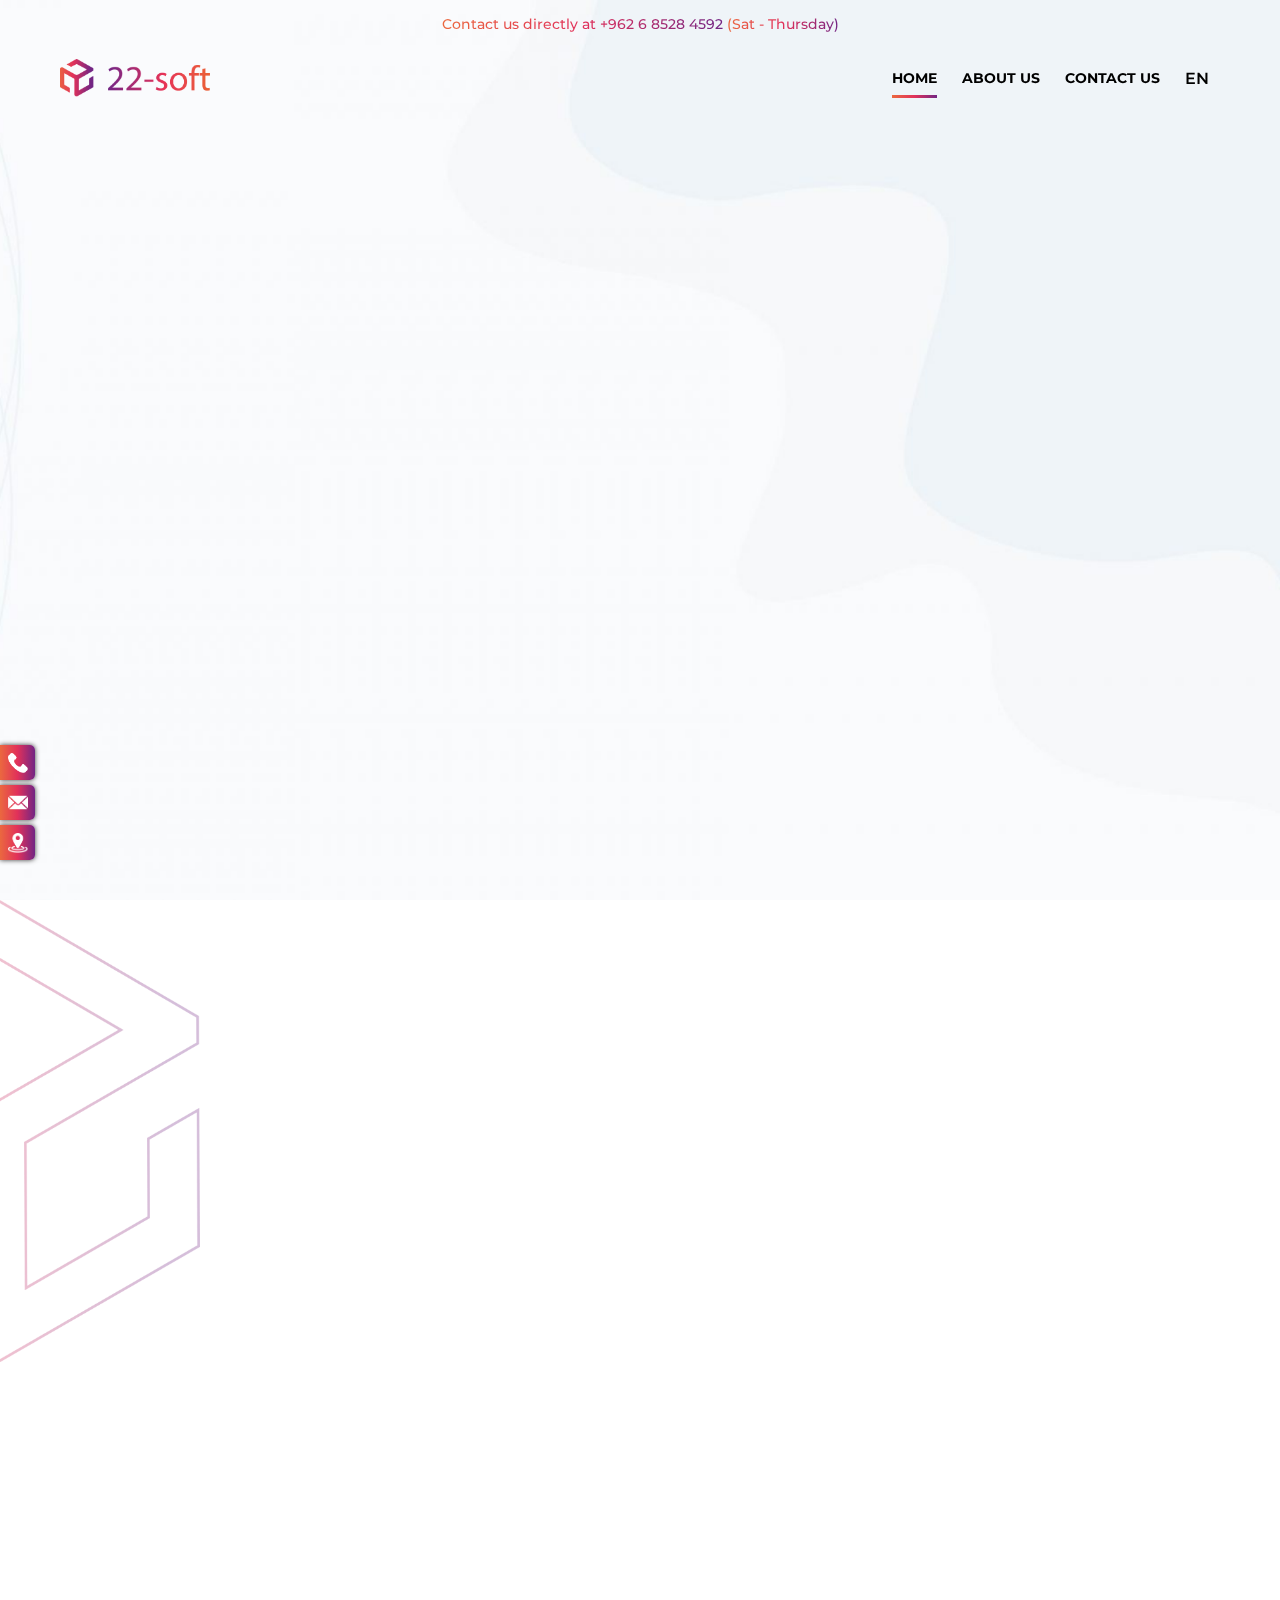
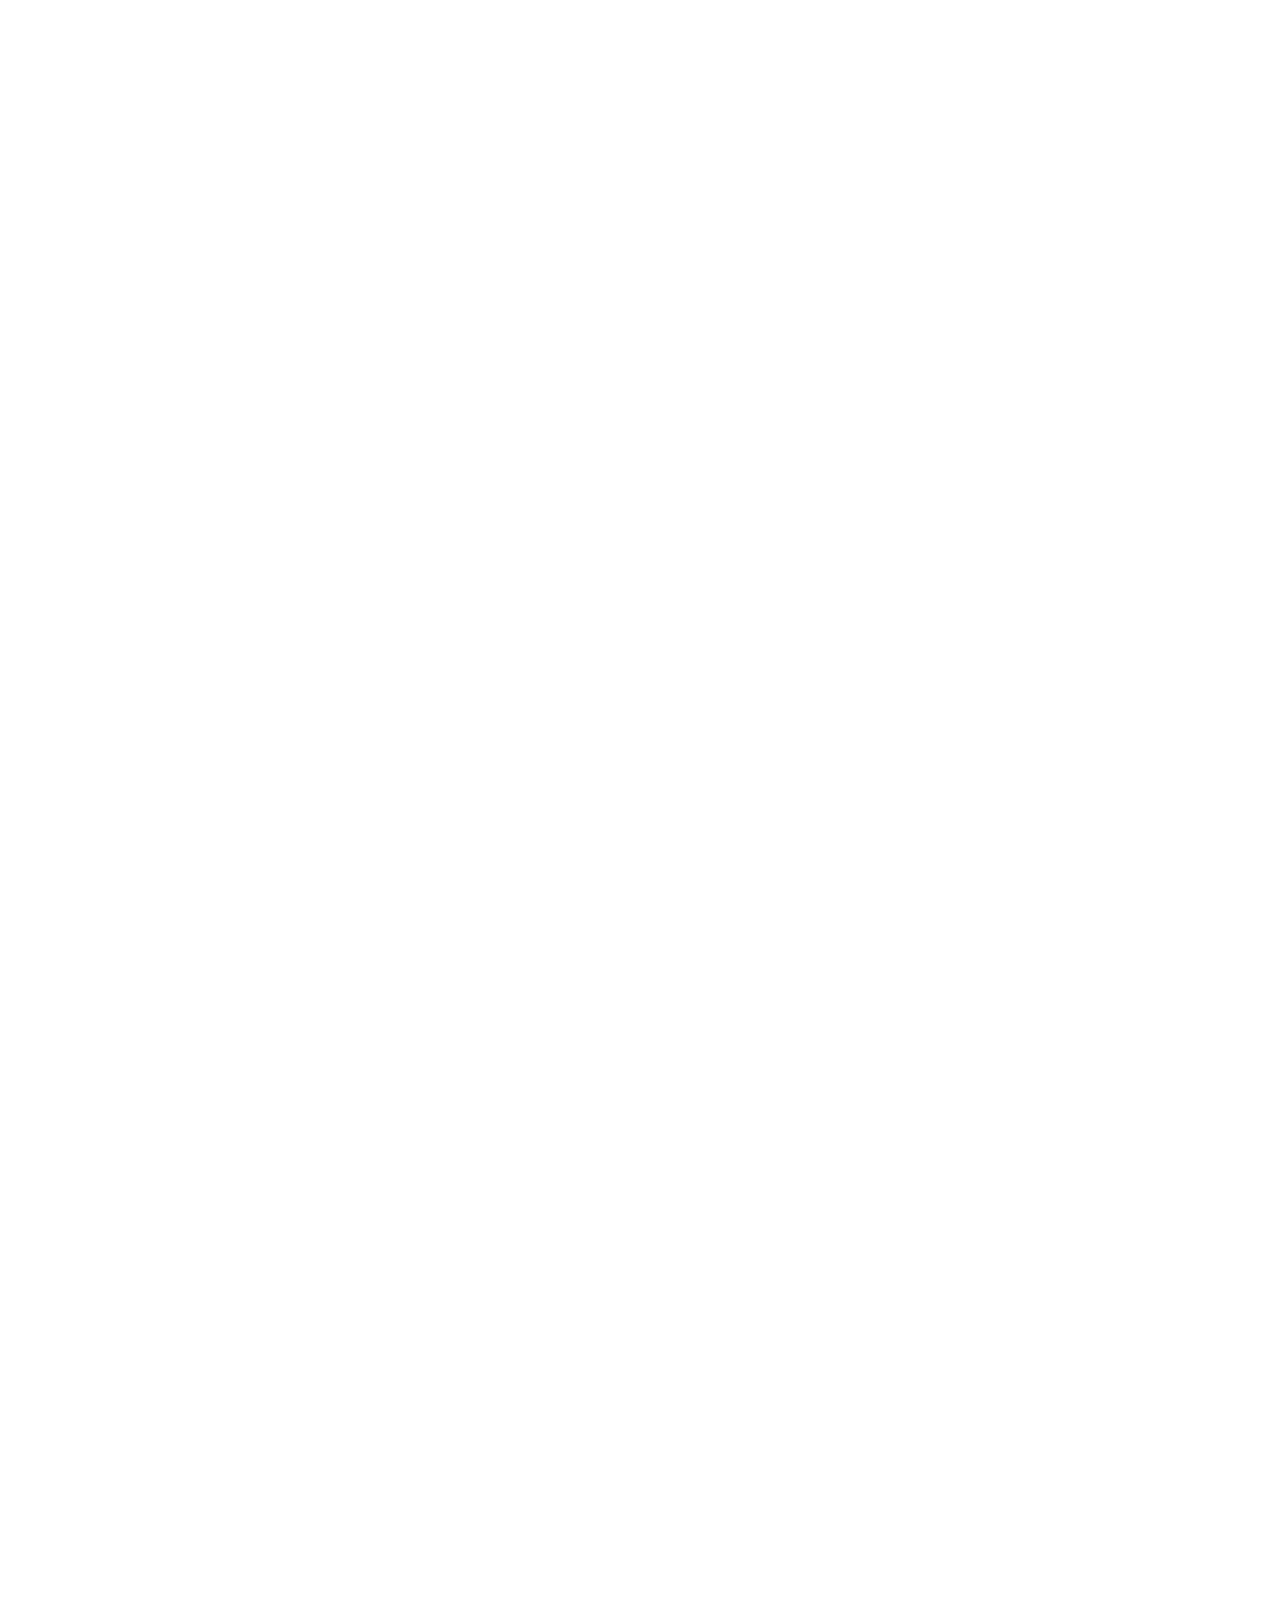
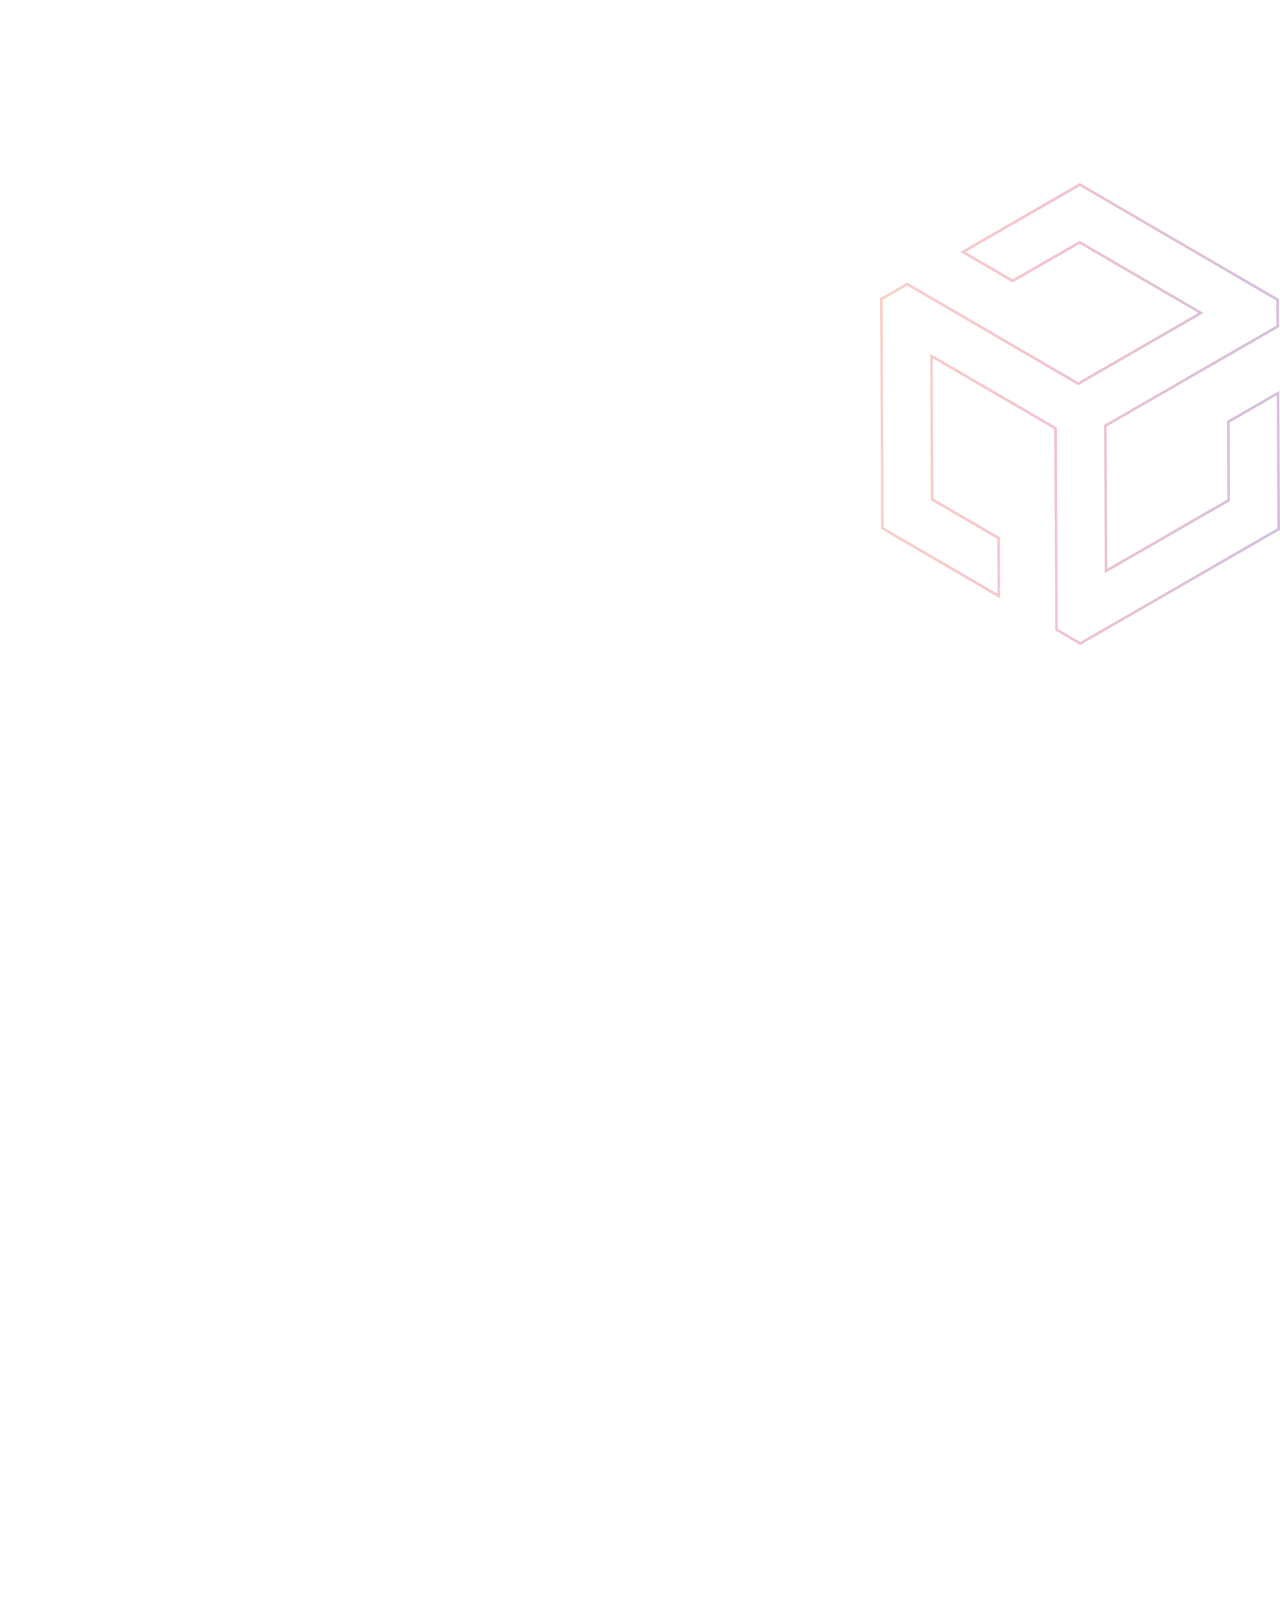
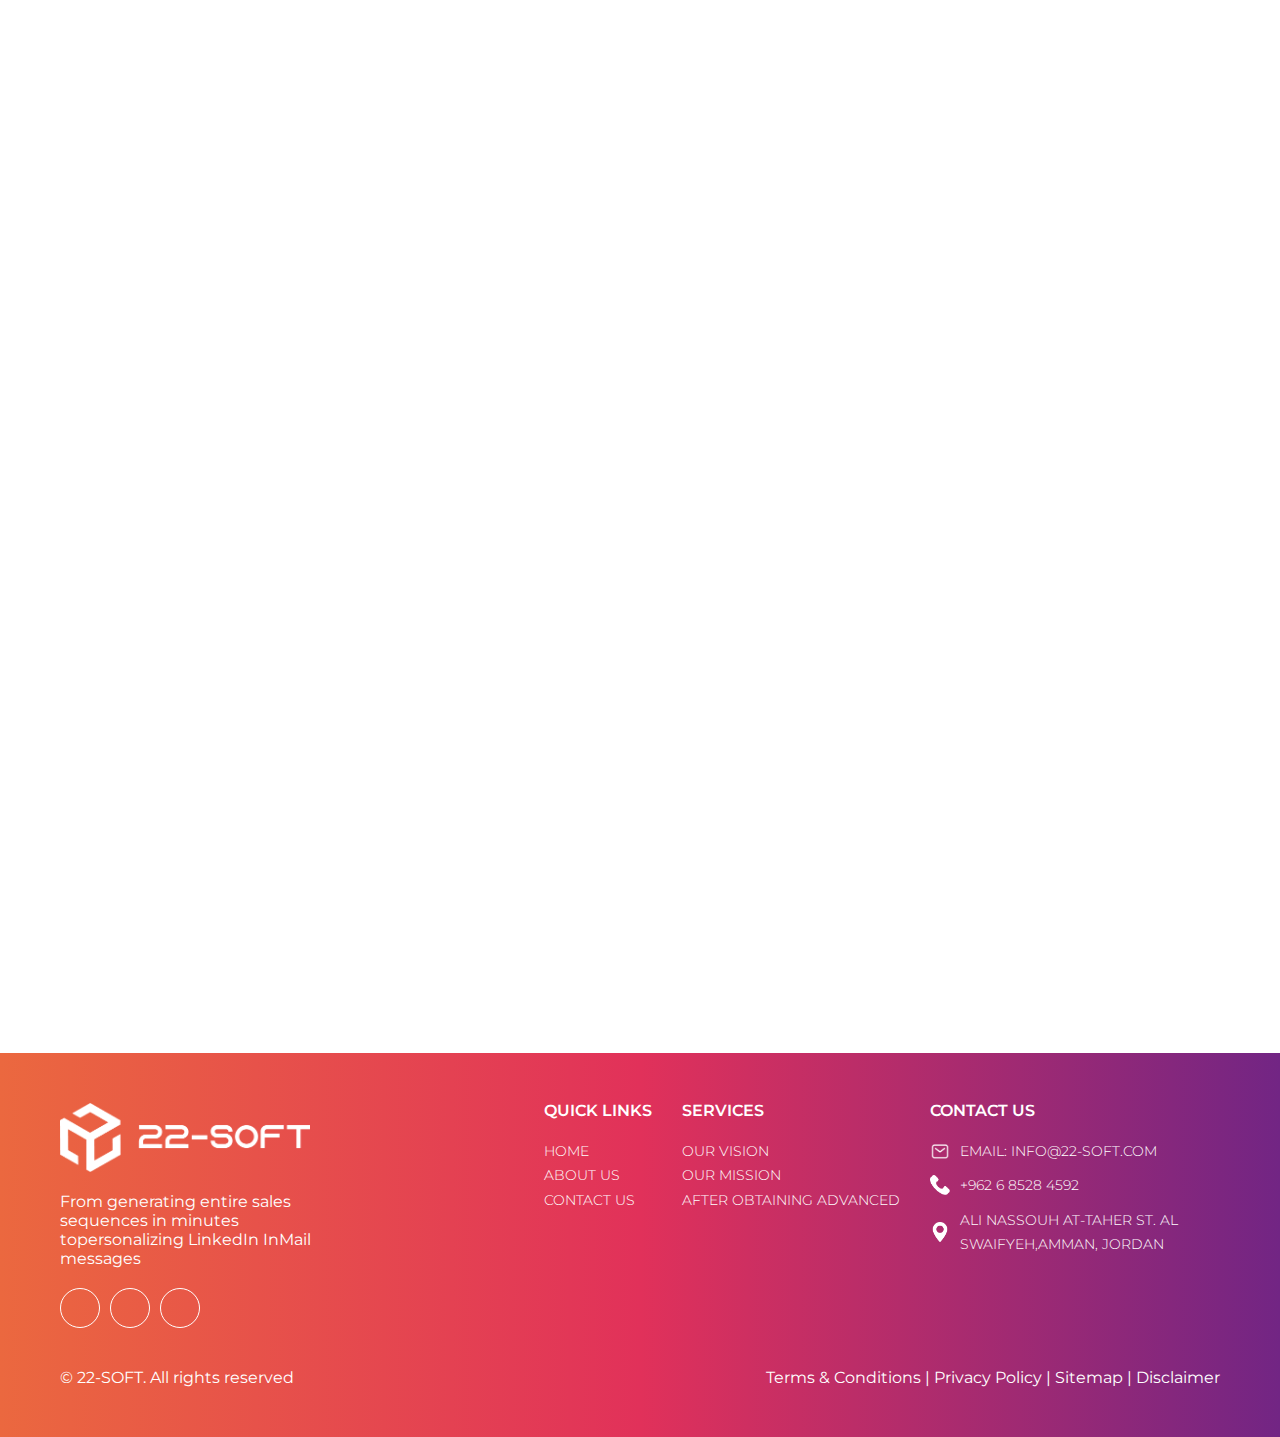
<file: index.html>
<!DOCTYPE html>
<html lang="en">

<head>
  <meta charset="UTF-8">
  <meta name="viewport" content="width=device-width, initial-scale=1.0">
  <link rel="icon" href="./media/tap-icon.svg" type="image/x-icon" />
  <link rel="shortcut icon" href="./media/tap-icon.svg" />
  <link rel="apple-touch-icon" href="./media/tap-icon.svg" />
  <meta name="color-scheme" content="light only">
  <link rel="stylesheet" href="https://site-assets.fontawesome.com/releases/v6.4.2/css/all.css">
  <link rel="stylesheet" href="./js/swiper-bundle.min.css">
  <link rel="stylesheet" href="./scss/style.css">
  <title>22-soft</title>
</head>

<body>
  <div class="goTop">
    <span>
      <i class="fa-solid fa-angle-up"></i>
    </span>
  </div>

  <div class="homeMedia" id="homeMedia">
    <div class="icon"><i class="fa-duotone fa-share-nodes"></i></div>
    <div class="hlk">
      <a class="fadeL" href="tel:+962685284592"><span>CALL US</span> <img src="./media/icons/call.png" alt=""> </a>
      <a class="fadeL200" href="mailto:info@22-soft.com"><span>Email</span><img src="./media/icons/mail2.png" alt=""> </a>
      <a class="fadeL400" href="https://maps.app.goo.gl/UUxhe6eqcwZ5gi1u8?g_st=ic"><span>LOCATION</span><img src="./media/icons/location2.png" alt=""></a>
    </div>
  </div>

  <!-- Start Nav -->
  <nav>
    <div class="topLink">
      <a href="tel:+962685284592"><span class="linearText">Contact us directly at +962 6 8528 4592</span> <span
          class="linearText">(Sat - Thursday)</span></a>
    </div>
    <div class="box f-s">
      <a href="./index.html" class="logo">
        <img src="./media/logo.png" alt="">
      </a>
      <div class="links">
        <div class="ls">
          <ul class="mainLinks">
            <li><a class="link active" href="./index.html">Home</a></li>
            <li><a class="link" href="./pages/about.html">about us</a></li>
            <li><a class="link" href="./pages/contact.html">contact us</a></li>
            <li class="drop">
              <a href="##">EN <i class="fa-light fa-angle-down drop-icon"></i></a>
              <span class="dropMenu">
                <a href="./ar-index.html"> <i class="fa-light fa-globe"></i> AR </a>
              </span>
            </li>
          </ul>
        </div>
      </div>
      <button class="menu">
        <span></span>
        <span></span>
        <span></span>
      </button>
    </div>
  </nav>
  <!-- End Nav -->

  <!-- Start Home -->
  <div class="home">
    <img class="layer" src="./media/layer.png" alt="">
    <img class="homeImg" src="./media/home.png" alt="">
    <div class="box homeText">
      <h1 class="linearText">Say Goodbye To <br> Paper Work &</h1>
      <img src="./media/shape-logo.png" alt="">
    </div>
  </div>
  <!-- End Home -->

  <!-- Start About -->
  <div class="about p30">
    <h1 class="hdr js-scroll fade-top">ABOUT US</h1>
    <img class="sp" src="./media/bordered-shape.png" alt="">
    <div class="box sec">
      <div class="img pb5 js-scroll fade-left">
        <img src="./media/images/logo-img.png" alt="">
      </div>
      <div class="text js-scroll fade-right">
        <h1>After obtaining advanced</h1>
        <p>Expertise from the practical experiences that we have gone through and the pursuit of people with great
          experience to pour all these experiences into the framework of developing various programs, our company was
          established, which relies on scientific and technical foundations to produce programs of high qualit</p>
        <a class="btn" href="##">Read More</a>
      </div>
    </div>
    <div class="box sec">
      <div class="text js-scroll fade-left">
        <h1>Our vision</h1>
        <p>Developing various computer programs to help companies obtain the most accurate results in the easiest way
          and assist in the electronic transformation of various sectors to reduce the effort expended and ensure the
          highest levels of accuracy and effectiveness without compromising the integrity of the information in order to
          obtain the greatest possible benefit from modern technology and keep pace with the developments of our current
          era.</p>
        <a class="btn" href="##">Read More</a>
      </div>
      <div class="img js-scroll fade-right">
        <img src="./media/images/img.png" alt="">
      </div>
    </div>
    <div class="box sec">
      <div class="img js-scroll fade-left">
        <img src="./media/images/img.png" alt="">
      </div>
      <div class="text js-scroll fade-right">
        <h1>Our mission</h1>
        <p>Meeting the needs of our customers and helping them develop their businesses and reaching the highest levels
          of success together and working on the principle (your success is our success).</p>
        <a class="btn" href="##">Read More</a>
      </div>
    </div>
  </div>
  <!-- End About -->

  <!-- Start Partners -->
  <div class="section js-scroll fade-btm">
    <h1 class="hdr">Our Client </h1>
    <div class="box pSw">
      <div class="swiper mySwiper">
        <div class="swiper-wrapper">
          <div class="swiper-slide">
            <div class="client-wr">
              <div class="client">
                <img src="./media/logos/ALI Zaher Jewellery.jpg" alt="">
              </div>
            </div>
          </div>
          <div class="swiper-slide">
            <div class="client-wr">
              <div class="client">
                <img src="./media/logos/Asmar Jewellery.jpeg" alt="">
              </div>
            </div>
          </div>
          <div class="swiper-slide">
            <div class="client-wr">
              <div class="client">
                <img src="./media/logos/EDEN Jewellery.jpg" alt="">
              </div>
            </div>
          </div>
          <div class="swiper-slide">
            <div class="client-wr">
              <div class="client">
                <img src="./media/logos/Jordan Airline Training & Simulation (JATS).png" alt="">
              </div>
            </div>
          </div>
          <div class="swiper-slide">
            <div class="client-wr">
              <div class="client">
                <img src="./media/logos/Oya Jewellery.jpg" alt="">
              </div>
            </div>
          </div>
          <div class="swiper-slide">
            <div class="client-wr">
              <div class="client">
                <img src="./media/logos/ALI Zaher Jewellery.jpg" alt="">
              </div>
            </div>
          </div>
          <div class="swiper-slide">
            <div class="client-wr">
              <div class="client">
                <img src="./media/logos/Asmar Jewellery.jpeg" alt="">
              </div>
            </div>
          </div>
          <div class="swiper-slide">
            <div class="client-wr">
              <div class="client">
                <img src="./media/logos/EDEN Jewellery.jpg" alt="">
              </div>
            </div>
          </div>
          <div class="swiper-slide">
            <div class="client-wr">
              <div class="client">
                <img src="./media/logos/Jordan Airline Training & Simulation (JATS).png" alt="">
              </div>
            </div>
          </div>
          <div class="swiper-slide">
            <div class="client-wr">
              <div class="client">
                <img src="./media/logos/Oya Jewellery.jpg" alt="">
              </div>
            </div>
          </div>
        </div>
      </div>
    </div>
  </div>
  <!-- End Partners -->

  <!-- Start Services -->
  <div class="section">
    <h3 class="hdr hdr2 js-scroll fade-top">We position our clients at
      the forefront of their field <br> by <br>
      advancing an agenda.</h3>
    <p class="hrp js-scroll fade-top">We bring more than 20 years’ senior experience forging
      collaborations across government, private sector and
      international forums.</p>
    <div class="box cards">
      <div class="card js-scroll fade-btm">
        <div class="cardImg">
          <img src="./media/icons/i1.png" alt="">
        </div>
        <h3>Success fullfill</h3>
        <p>A feature of great leaders is
          that they never stop for
          learning. Mentorship and
          Coaching for your leaders.
        </p>
      </div>
      <div class="card js-scroll fade-btm">
        <div class="cardImg">
          <img src="./media/icons/i2.png" alt="">
        </div>
        <h3>StartUp Business</h3>
        <p>Photography is the core of
          everything we do,
          photography equipment,
          camera, photography.
        </p>
      </div>
      <div class="card js-scroll fade-btm">
        <div class="cardImg">
          <img src="./media/icons/i3.png" alt="">
        </div>
        <h3>Leadership Work</h3>
        <p>When there is a key element
          of your organisation that is
          limiting your people’s to
          engagement performance.
        </p>
      </div>
      <div class="card js-scroll fade-btm">
        <div class="cardImg">
          <img src="./media/icons/i4.png" alt="">
        </div>
        <h3>Business Growth</h3>
        <p>Whatever the scenario, we tap
          into deep networks and innate
          understanding of each party’s
          priorities.
        </p>
      </div>
    </div>
  </div>
  <!-- End Services -->

  <!-- Start Statistics -->

  <div class="section pr">
    <img class="sp" src="./media/bordered-shape.png" alt="">
    <h3 class="hdr hdr2 js-scroll fade-top">
      We draw on our global
      network to assemble with
      the skills of task at hand.
    </h3>
    <div class="box stats">
      <div class="stText js-scroll fade-left">
        <p>We have spent 25 years working for one of Australia’s most
          recognised and successful retailers purpose and inspired culture,
          where people work cohesively towards shared goals.</p>
        <div class="sts">
          <div class="proPar">
            <div class="progress-bar">
              <span>65%</span>
            </div>
            <h3>Active to work</h3>
            <span>We do not believe in contracts
              therefore we do not have one. We
              are fully invested.</span>
          </div>
          <div class="proPar">
            <div class="progress-bar2">
              <span>75%</span>
            </div>
            <h3>Completed work</h3>
            <span>You will be fully satisfied, you are
              under no obligation to continue
              with the services I provide.</span>
          </div>
        </div>
      </div>
      <div class="stImg js-scroll fade-right">
        <img src="./media/images/stat.png" alt="">
      </div>
    </div>
  </div>
  <!-- Start Statistics -->

  <!-- Start Reviews -->
  <div class="section">
    <h3 class="hdr hdr2 js-scroll fade-top">
      To review means to look
      back over something for
      evaluation or memory.
    </h3>
    <p class="hrp js-scroll fade-top">It’s always a joy to hear that the work I do has positively
      impacted our clients and that they are happy to share their
      experience.</p>
    <div class="box opins">
      <div class="opin js-scroll fade-btm">
        <h2>“Very Helpful’’</h2>
        <p>From generating entire sales sequences in minutes to
          personalizing LinkedIn InMail messages</p>
        <div class="acc">
          <img src="./media/icons/Mask-group.png" alt="">
          <div class="acTe">
            <h4>Dennis Callis</h4>
            <span>SDR Manager</span>
          </div>
        </div>
      </div>
      <div class="opin js-scroll fade-btm">
        <h2>“Very Helpful’’</h2>
        <p>From generating entire sales sequences in minutes to
          personalizing LinkedIn InMail messages</p>
        <div class="acc">
          <img src="./media/icons/Mask-group.png" alt="">
          <div class="acTe">
            <h4>Dennis Callis</h4>
            <span>SDR Manager</span>
          </div>
        </div>
      </div>
      <div class="opin js-scroll fade-btm">
        <h2>“So Easy !’’</h2>
        <p>From generating entire sales sequences in minutes to
          personalizing LinkedIn InMail messages</p>
        <div class="acc">
          <img src="./media/icons/Mask-group.png" alt="">
          <div class="acTe">
            <h4>Dennis Callis</h4>
            <span>SDR Manager</span>
          </div>
        </div>
      </div>
      <div class="opin js-scroll fade-btm">
        <h2>“So Easy !’’</h2>
        <p>From generating entire sales sequences in minutes to
          personalizing LinkedIn InMail messages</p>
        <div class="acc">
          <img src="./media/icons/Mask-group.png" alt="">
          <div class="acTe">
            <h4>Dennis Callis</h4>
            <span>SDR Manager</span>
          </div>
        </div>
      </div>
      <div class="opin js-scroll fade-btm">
        <h2>“So Easy !’’</h2>
        <p>From generating entire sales sequences in minutes to
          personalizing LinkedIn InMail messages</p>
        <div class="acc">
          <img src="./media/icons/Mask-group.png" alt="">
          <div class="acTe">
            <h4>Dennis Callis</h4>
            <span>SDR Manager</span>
          </div>
        </div>
      </div>
    </div>
  </div>
  <!-- End Reviews -->

  <!-- Start Why us -->
  <div class="section">
    <div class="box3">
      <div class="xdr js-scroll fade-top">
        <span>why choose us</span>
        <h2>6 REASONS TO PARTNER WITH US</h2>
      </div>
      <div class="faqs">
        <div class="faq js-scroll fade-btm">
          <div class="top">
            <h3>Quick response</h3>
            <i class="fa-regular fa-angle-down"></i>
            <i class="fa-solid fa-circle-xmark"></i>
          </div>
          <p>We can log in to your PC or server remotely and resolve many issues immediately without the wait for a
            technician to travel to your location.</p>
        </div>
        <div class="faq js-scroll fade-btm">
          <div class="top">
            <h3>Experienced</h3>
            <i class="fa-regular fa-angle-down"></i>
            <i class="fa-solid fa-circle-xmark"></i>
          </div>
          <p>We can log in to your PC or server remotely and resolve many issues immediately without the wait for a
            technician to travel to your location.</p>
        </div>
        <div class="faq js-scroll fade-btm">
          <div class="top">
            <h3>No geek speak</h3>
            <i class="fa-regular fa-angle-down"></i>
            <i class="fa-solid fa-circle-xmark"></i>
          </div>
          <p>We can log in to your PC or server remotely and resolve many issues immediately without the wait for a
            technician to travel to your location.</p>
        </div>
        <div class="faq js-scroll fade-btm">
          <div class="top">
            <h3>Business savvy</h3>
            <i class="fa-regular fa-angle-down"></i>
            <i class="fa-solid fa-circle-xmark"></i>
          </div>
          <p>We can log in to your PC or server remotely and resolve many issues immediately without the wait for a
            technician to travel to your location.</p>
        </div>
        <div class="faq js-scroll fade-btm">
          <div class="top">
            <h3>One Stop Shop</h3>
            <i class="fa-regular fa-angle-down"></i>
            <i class="fa-solid fa-circle-xmark"></i>
          </div>
          <p>We can log in to your PC or server remotely and resolve many issues immediately without the wait for a
            technician to travel to your location.</p>
        </div>
        <div class="faq js-scroll fade-btm">
          <div class="top">
            <h3>100% Satisfaction Guarantee</h3>
            <i class="fa-regular fa-angle-down"></i>
            <i class="fa-solid fa-circle-xmark"></i>
          </div>
          <p>We can log in to your PC or server remotely and resolve many issues immediately without the wait for a
            technician to travel to your location.</p>
        </div>
      </div>
    </div>
  </div>
  <!-- End Why us -->


  <!-- Start Achievements -->
  <div class="section pb70">
    <h3 class="hdr hdr2 js-scroll fade-top">Don’t misread here we have
      random & interesting facts..</h3>
    <p class="hrp js-scroll fade-top">Starfish can re-grow their arms. In fact, a single arm can
      regenerate a whole body. Google’s founders were willing
      to sell & consult.</p>
    <div class="box cards counter">
      <div class="counterCard card2 js-scroll fade-btm">
        <img src="./media/icons/c1.png" alt="">
        <h1 data-num="105">0</h1>
        <span>Team Members</span>
      </div>
      <div class="counterCard card2 js-scroll fade-btm">
        <img src="./media/icons/c1.png" alt="">
        <h1 data-num="8">0</h1>
        <span>Winning Awards</span>
      </div>
      <div class="counterCard card2 js-scroll fade-btm">
        <img src="./media/icons/c2.png" alt="">
        <h1 data-num="310">0</h1>
        <span>Completed Work</span>
      </div>
      <div class="counterCard card2 js-scroll fade-btm">
        <img src="./media/icons/c3.png" alt="">
        <h1 data-num="215">0</h1>
        <span>Client’s Feedback</span>
      </div>
    </div>
  </div>
  <!-- End Achievements -->

  <!-- start footer -->
  <footer>
    <div class="box footer">
      <div class="footerLogo">
        <img src="./media/footer-logo.png" alt="">
        <div class="fabou">
          From generating entire sales
          sequences in minutes
          topersonalizing LinkedIn
          InMail messages
        </div>
        <div class="media">
          <a href="##"><i class="fa-brands fa-facebook-f"></i></a>
          <a href="##"><i class="fa-brands fa-instagram"></i></a>
          <a href="https://wa.me/+962685284592"><i class="fa-brands fa-whatsapp"></i></a>
        </div>
      </div>
      <div class="footerLinkGroup">
        <div class="linkGroup">
          <h2>Quick Links</h2>
          <ul>
            <li><a href="./index.html">Home</a></li>
            <li><a href="./pages/about.html">About Us</a></li>
            <li><a href="./pages/contact.html">Contact Us</a></li>
          </ul>
        </div>
        <div class="linkGroup">
          <h2>Services</h2>
          <ul>
            <li><a href="##">Our Vision</a></li>
            <li><a href="##">Our Mission</a></li>
            <li><a href="##">After obtaining advanced</a></li>
          </ul>
        </div>
        <div class="linkGroup cont">
          <h2>Contact US</h2>
          <ul>
            <li><a href="mailto:info@22-soft.com"><img src="./media/icons/mail.png" alt=""> Email: info@22-soft.com</a>
            </li>
            <li><a href="tel:+962685284592"><img src="./media/icons/call.png" alt="">+962 6 8528 4592</a></li>
            <li><a href="https://maps.app.goo.gl/UUxhe6eqcwZ5gi1u8?g_st=ic"><img src="./media/icons/location.png"
                  alt="">Ali Nassouh At-Taher St.
                Al Swaifyeh,Amman, Jordan</a></li>
          </ul>
        </div>
      </div>
    </div>
    <div class="box copy">
      <span>© 22-SOFT. All rights reserved</span>
      <span>Terms & Conditions | Privacy Policy | Sitemap | Disclaimer</span>
    </div>
  </footer>
  <!-- end footer -->

</body>
<script src="./js/main.js"></script>
<script src="./js/swiper-bundle.min.js"></script>
<script src="./js/swiper.js"></script>
<script src="./js/counter.js"></script>
<script src="./js/faqs.js"></script>
<script src="./js/scroll.js"></script>

</html>
</file>
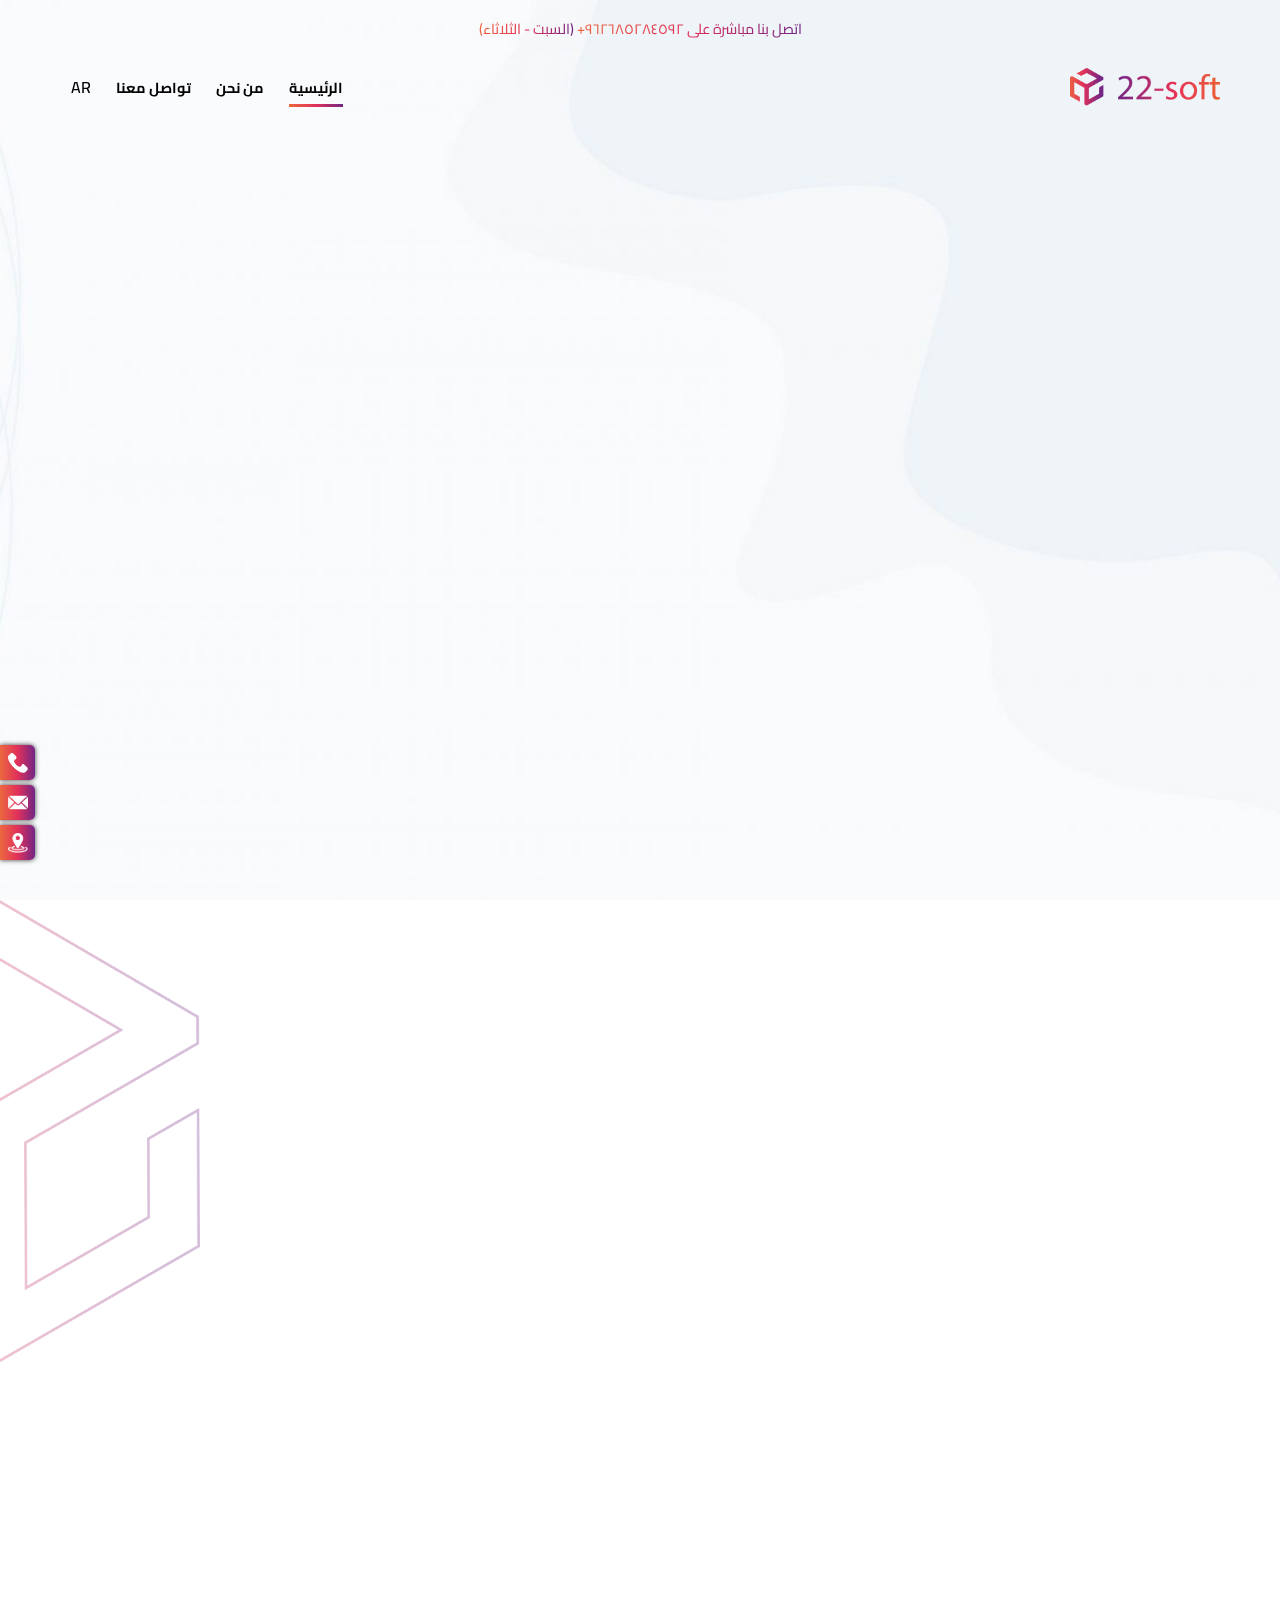
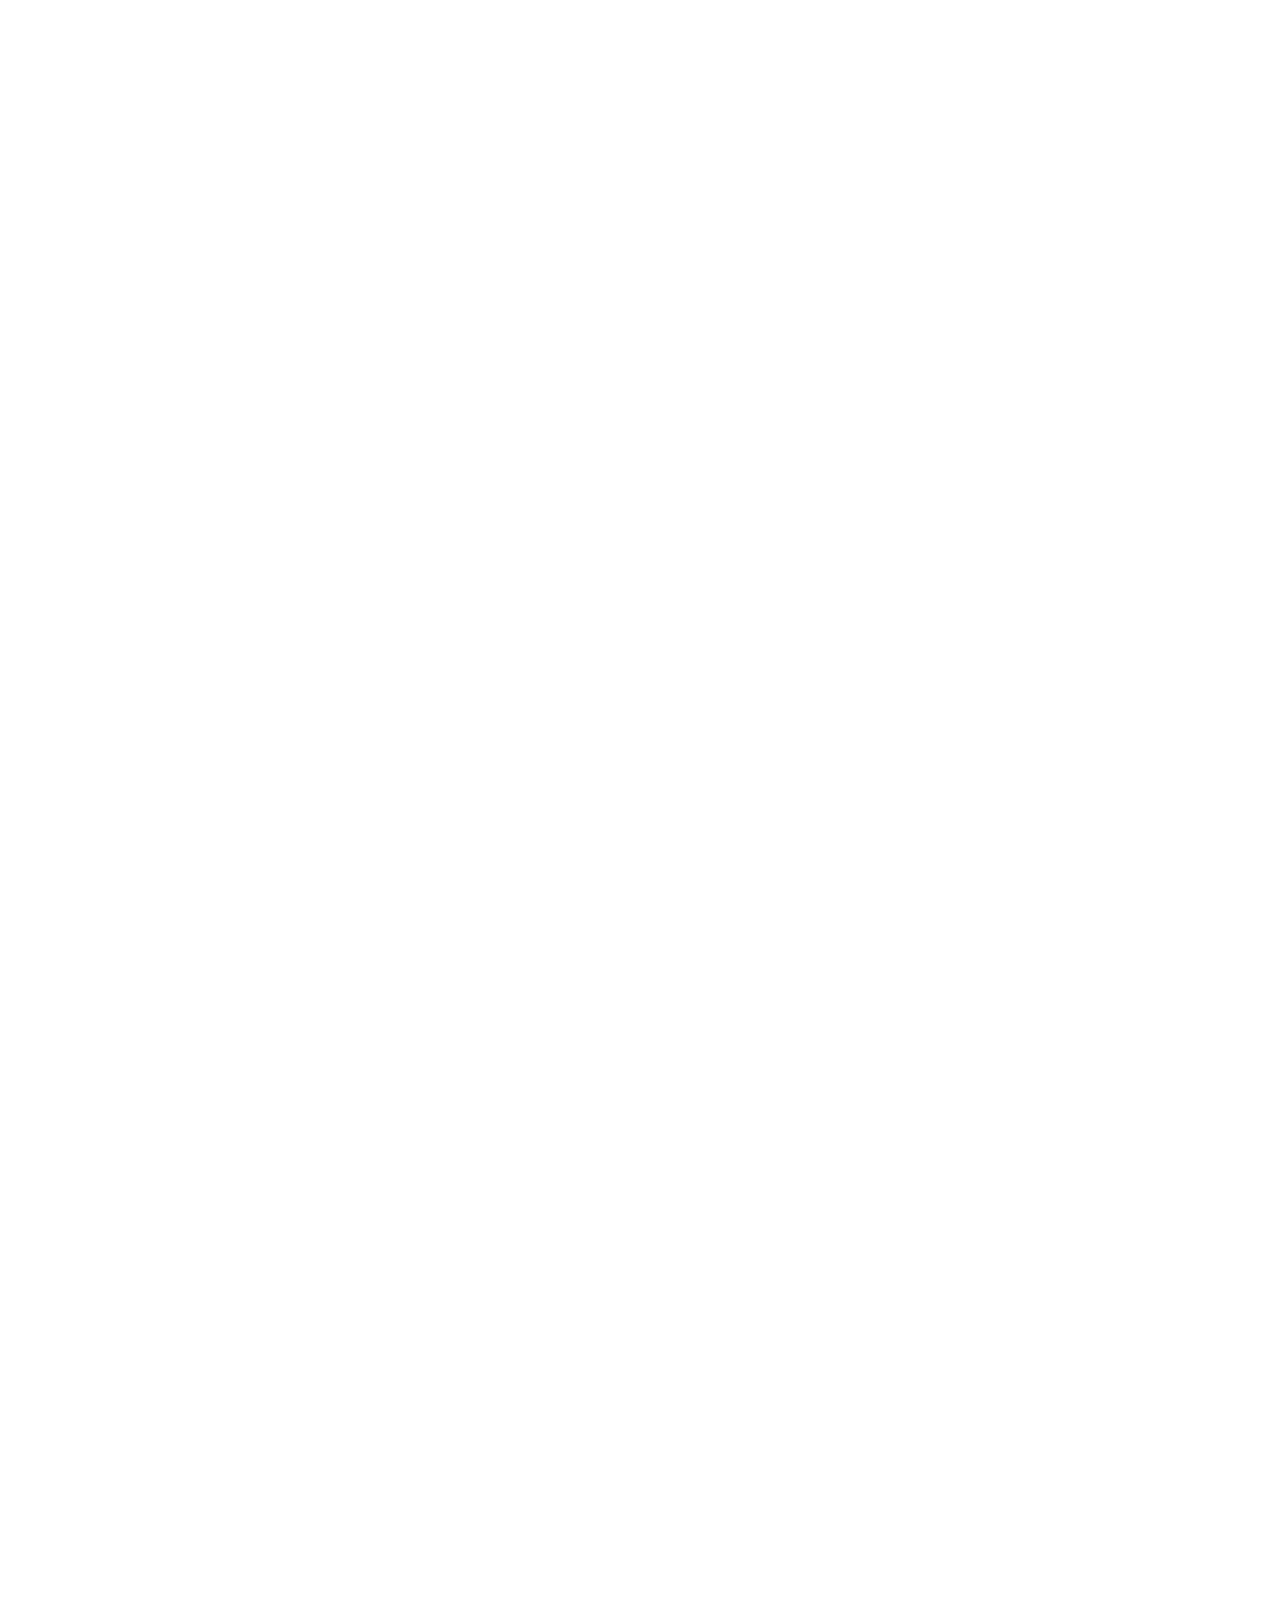
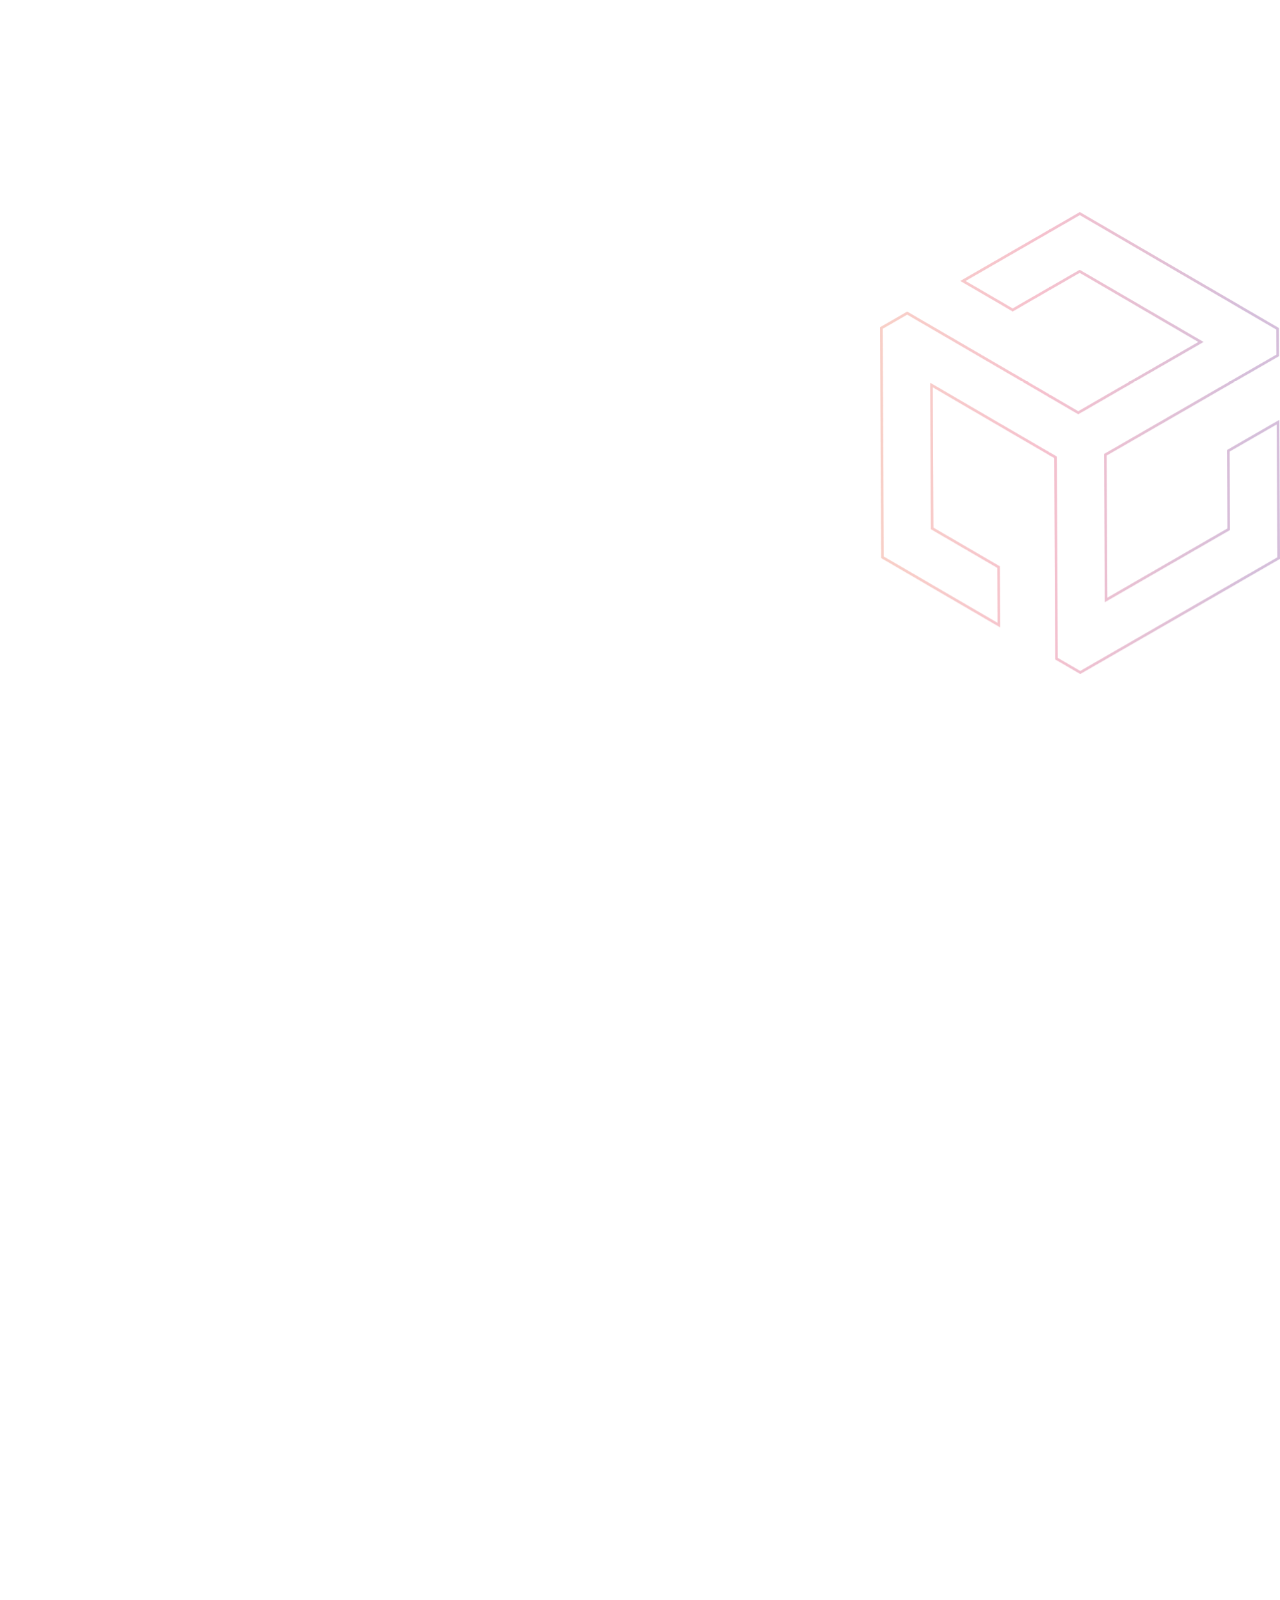
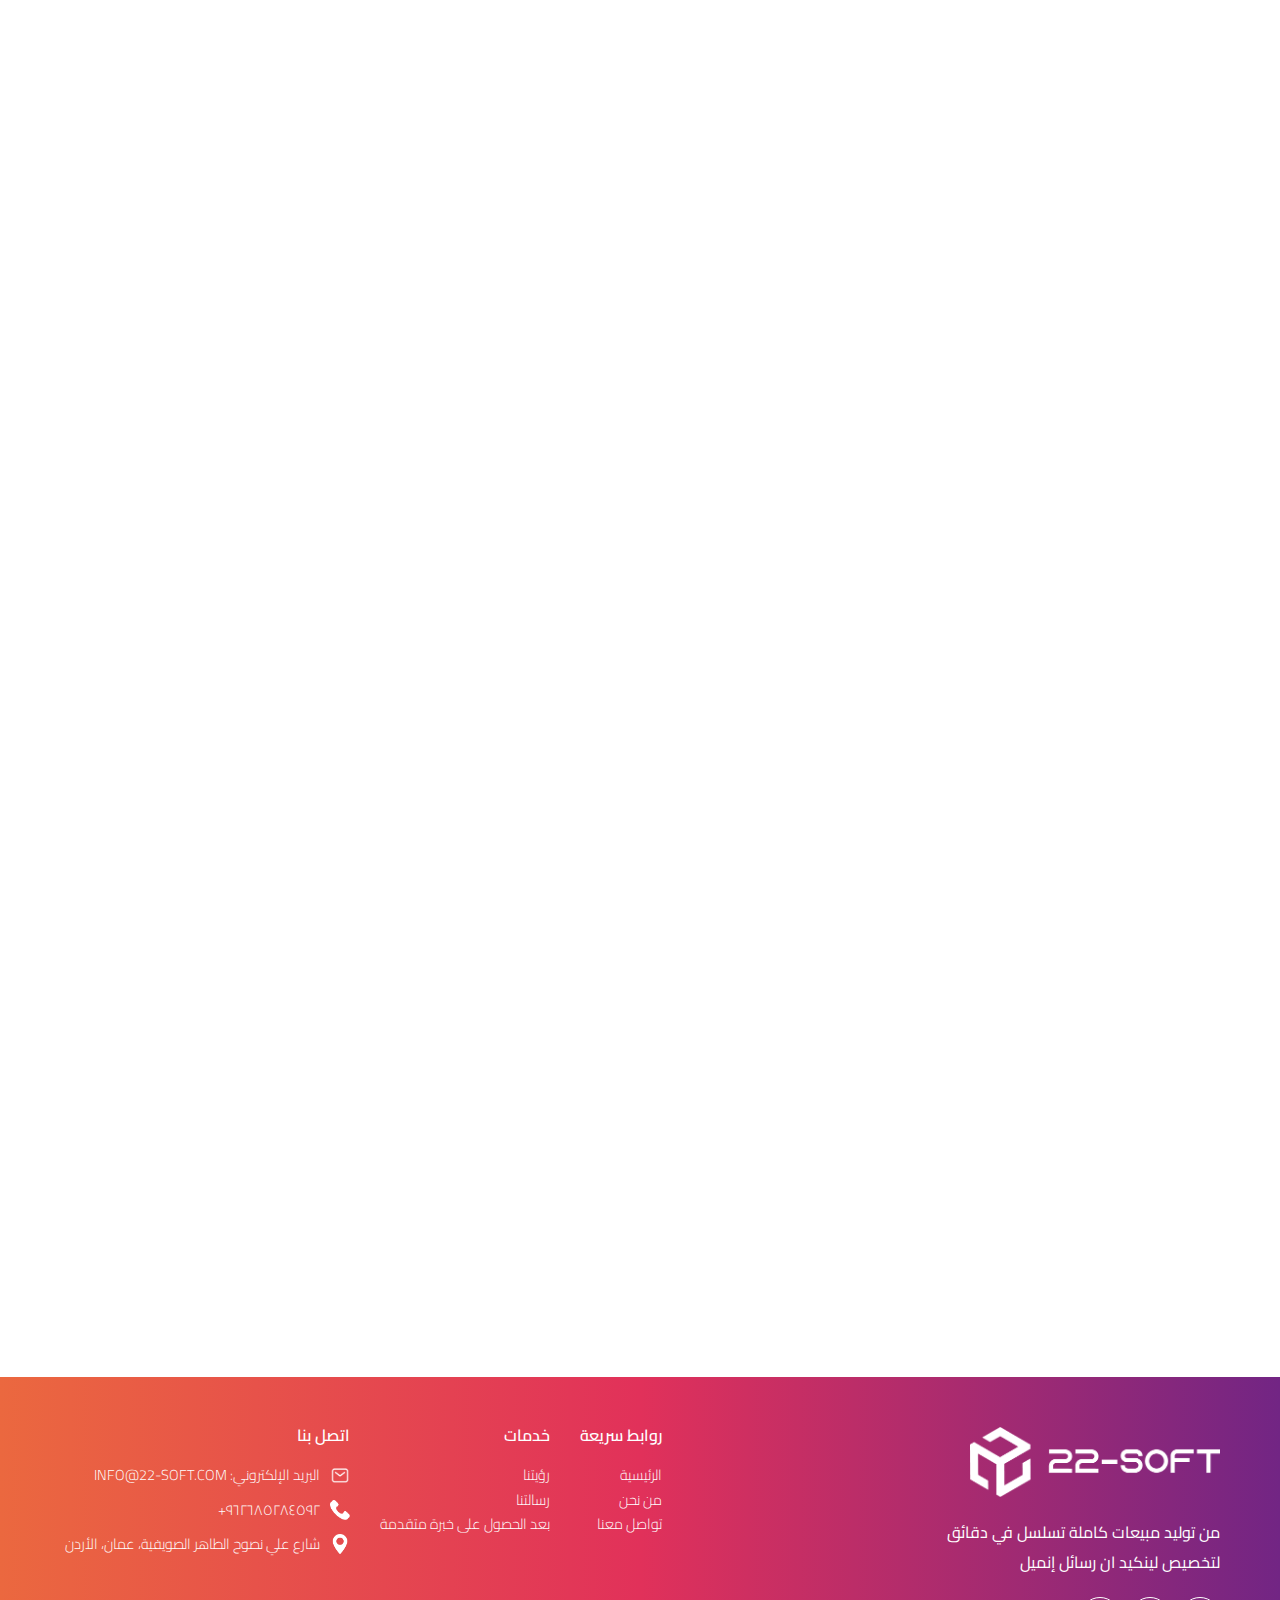
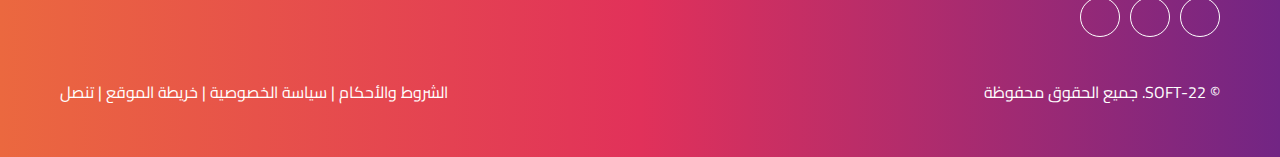
<file: ar-index.html>
<!DOCTYPE html>
<html lang="en">

<head>
  <meta charset="UTF-8">
  <meta name="viewport" content="width=device-width, initial-scale=1.0">
  <link rel="icon" href="./media/tap-icon.svg" type="image/x-icon" />
  <link rel="shortcut icon" href="./media/tap-icon.svg" />
  <link rel="apple-touch-icon" href="./media/tap-icon.svg" />
  <meta name="color-scheme" content="light only">
  <link rel="stylesheet" href="https://site-assets.fontawesome.com/releases/v6.4.2/css/all.css">
  <link rel="stylesheet" href="./js/swiper-bundle.min.css">
  <link rel="stylesheet" href="./ar-scss/style.css">
  <title>22-soft</title>
</head>

<body>
  
  <div class="goTop">
    <span>
      <i class="fa-solid fa-angle-up"></i>
    </span>
  </div>

  <div class="homeMedia" id="homeMedia">
    <div class="icon"><i class="fa-duotone fa-share-nodes"></i></div>
    <div class="hlk">
      <a class="fadeL" href="tel:+962685284592"><span>اتصل بنا</span> <img src="./media/icons/call.png" alt=""> </a>
      <a class="fadeL200" href="mailto:info@22-soft.com"><span>البريد</span><img src="./media/icons/mail2.png" alt=""> </a>
      <a class="fadeL400" href="https://maps.app.goo.gl/UUxhe6eqcwZ5gi1u8?g_st=ic" target="_blank"><span>الموقع</span><img src="./media/icons/location2.png" alt=""></a>
    </div>
  </div>

  <!-- Start Nav -->
  <nav>
    <div class="topLink">
      <a href="tel:+962685284592"><span class="linearText">اتصل بنا مباشرة على ٩٦٢٦٨٥٢٨٤٥٩٢+ </span>
        <span class="linearText">(السبت - الثلاثاء)</span>
      </a>
    </div>
    <div class="box f-s">
      <a href="./ar-index.html" class="logo">
        <img src="./media/logo.png" alt="">
      </a>
      <div class="links">
        <div class="ls">
          <ul class="mainLinks">
            <li><a class="link active" href="./ar-index.html">الرئيسية</a></li>
            <li><a class="link" href="./ar-pages/about.html">من نحن</a></li>
            <li><a class="link" href="./ar-pages/contact.html">تواصل معنا</a></li>
            <li class="drop">
              <a href="##">AR <i class="fa-light fa-angle-down drop-icon"></i></a>
              <span class="dropMenu">
                <a href="./index.html"> <i class="fa-light fa-globe"></i> EN </a>
              </span>
            </li>
          </ul>
        </div>
      </div>
      <button class="menu">
        <span></span>
        <span></span>
        <span></span>
      </button>
    </div>
  </nav>
  <!-- End Nav -->

  <!-- Start Home -->
  <div class="home">
    <img class="layer" src="./media/layer.png" alt="">
    <img class="homeImg" src="./media/home.png" alt="">
    <div class="box homeText">
      <h1 class="linearText">قل وداعا إلى <br> الأعمال الورقية</h1>
      <img src="./media/shape-logo.png" alt="">
    </div>
  </div>
  <!-- End Home -->

  <!-- Start About -->
  <div class="about p30">
    <h1 class="hdr js-scroll fade-top">من نحن</h1>
    <img class="sp" src="./media/bordered-shape.png" alt="">
    <div class="box sec">
      <div class="img pb5 js-scroll fade-left">
        <img src="./media/images/logo-img.png" alt="">
      </div>
      <div class="text js-scroll fade-right">
        <h1>بعد الحصول على خبرة متقدمة</h1>
        <p>بناءً على التجارب العملية التي مررنا بها والبحث عن أشخاص لديهم خبرة كبيرة لصب كل هذه الخبرة في إطار تطوير
          برامج مختلفة، تأسست شركتنا، التي تعتمد على أسس علمية وتقنية لإنتاج برامج عالية الجودة </p>
        <a class="btn" href="##">قراءة المزيد</a>
      </div>
    </div>
    <div class="box sec">
      <div class="text js-scroll fade-left">
        <h1>رؤيتنا</h1>
        <p> تطوير برامج حاسوبية مختلفة لمساعدة الشركات على الحصول على أدق النتائج بأسهل طريقة والمساعدة في التحول
          الإلكتروني لمختلف القطاعات لتقليل الجهد المبذول وضمان أعلى مستويات الدقة والفعالية دون المساس بسلامة المعلومات
          من أجل الحصول على أكبر فائدة ممكنة من التكنولوجيا الحديثة ومواكبة تطورات عصرنا الحالي.</p>
        <a class="btn" href="##">قراءة المزيد</a>
      </div>
      <div class="img js-scroll fade-right">
        <img src="./media/images/img.png" alt="">
      </div>
    </div>
    <div class="box sec">
      <div class="img js-scroll fade-left">
        <img src="./media/images/img.png" alt="">
      </div>
      <div class="text js-scroll fade-right">
        <h1>رسالتنا</h1>
        <p>تلبية احتياجات عملائنا ومساعدتهم على تطوير أعمالهم والوصول إلى أعلى مستويات النجاح معًا والعمل على المبدأ
          (نجاحك هو نجاحنا).</p>
        <a class="btn" href="##">قراءة المزيد</a>
      </div>
    </div>
  </div>
  <!-- End About -->

  <!-- Start Partners -->
  <div class="section js-scroll fade-btm">
    <h1 class="hdr">عملائنا </h1>
    <div class="box pSw">
      <div class="swiper mySwiper">
        <div class="swiper-wrapper">
          <div class="swiper-slide">
            <div class="client-wr">
              <div class="client">
                <img src="./media/logos/ALI Zaher Jewellery.jpg" alt="">
              </div>
            </div>
          </div>
          <div class="swiper-slide">
            <div class="client-wr">
              <div class="client">
                <img src="./media/logos/Asmar Jewellery.jpeg" alt="">
              </div>
            </div>
          </div>
          <div class="swiper-slide">
            <div class="client-wr">
              <div class="client">
                <img src="./media/logos/EDEN Jewellery.jpg" alt="">
              </div>
            </div>
          </div>
          <div class="swiper-slide">
            <div class="client-wr">
              <div class="client">
                <img src="./media/logos/Jordan Airline Training & Simulation (JATS).png" alt="">
              </div>
            </div>
          </div>
          <div class="swiper-slide">
            <div class="client-wr">
              <div class="client">
                <img src="./media/logos/Oya Jewellery.jpg" alt="">
              </div>
            </div>
          </div>
          <div class="swiper-slide">
            <div class="client-wr">
              <div class="client">
                <img src="./media/logos/ALI Zaher Jewellery.jpg" alt="">
              </div>
            </div>
          </div>
          <div class="swiper-slide">
            <div class="client-wr">
              <div class="client">
                <img src="./media/logos/Asmar Jewellery.jpeg" alt="">
              </div>
            </div>
          </div>
          <div class="swiper-slide">
            <div class="client-wr">
              <div class="client">
                <img src="./media/logos/EDEN Jewellery.jpg" alt="">
              </div>
            </div>
          </div>
          <div class="swiper-slide">
            <div class="client-wr">
              <div class="client">
                <img src="./media/logos/Jordan Airline Training & Simulation (JATS).png" alt="">
              </div>
            </div>
          </div>
          <div class="swiper-slide">
            <div class="client-wr">
              <div class="client">
                <img src="./media/logos/Oya Jewellery.jpg" alt="">
              </div>
            </div>
          </div>
        </div>
      </div>
    </div>
  </div>
  <!-- End Partners -->

  <!-- Start Services -->
  <div class="section">
    <h3 class="hdr hdr2 js-scroll fade-top">نحن نضع عملائنا في
      طليعة مجالهم من قبل
      المضي قدما في جدول الأعمال.</h3>
    <p class="hrp js-scroll fade-top">نأتي بخبرة تزيد عن 20 عامًا في مجال التزوير
      التعاون بين الحكومة والقطاع الخاص و
      المنتديات الدولية .</p>
    <div class="box cards">
      <div class="card js-scroll fade-btm">
        <div class="cardImg">
          <img src="./media/icons/i1.png" alt="">
        </div>
        <h3>النجاح الكامل</h3>
        <p>من سمات القادة العظماء
          التي لا يتوقفون عنها أبدًا
          تعلُّم. الإرشاد و
          التدريب لقادتك.
        </p>
      </div>
      <div class="card js-scroll fade-btm">
        <div class="cardImg">
          <img src="./media/icons/i2.png" alt="">
        </div>
        <h3>بدء الأعمال التجارية</h3>
        <p>التصوير الفوتوغرافي هو جوهر
          كل ما نقوم به،
          معدات التصوير الفوتوغرافي,
          الكاميرا، التصوير الفوتوغرافي.
        </p>
      </div>
      <div class="card js-scroll fade-btm">
        <div class="cardImg">
          <img src="./media/icons/i3.png" alt="">
        </div>
        <h3>العمل القيادي</h3>
        <p>عندما يكون هناك عنصر أساسي
          من مؤسستك وهذا هو
          الحد من شعبك ل
          أداء المشاركة.
        </p>
      </div>
      <div class="card js-scroll fade-btm">
        <div class="cardImg">
          <img src="./media/icons/i4.png" alt="">
        </div>
        <h3>ازدهار العمل</h3>
        <p>مهما كان السيناريو، فإننا نضغط
          إلى شبكات عميقة وفطرية
          فهم كل طرف
          الأولويات.
        </p>
      </div>
    </div>
  </div>
  <!-- End Services -->

  <!-- Start Statistics -->

  <div class="section pr">
    <img class="sp" src="./media/bordered-shape.png" alt="">
    <h3 class="hdr hdr2 js-scroll fade-top">
      نحن نعتمد على عالمنا
      شبكة للتجميع مع
      مهارات المهمة في متناول اليد.
    </h3>
    <div class="box stats">
      <div class="stText js-scroll fade-left">
        <p>لقد أمضينا 25 عامًا في العمل في واحدة من أكثر الشركات الأسترالية
          هدف تجار التجزئة المعترف بهم والناجحين والثقافة الملهمة،
          حيث يعمل الناس بشكل متماسك لتحقيق الأهداف المشتركة.</p>
        <div class="sts">
          <div class="proPar">
            <div class="progress-bar">
              <span>65%</span>
            </div>
            <h3>نشط للعمل</h3>
            <span>نحن لا نؤمن بالعقود
              لذلك ليس لدينا واحدة. نحن
              يتم استثمارها بالكامل.</span>
          </div>
          <div class="proPar">
            <div class="progress-bar2">
              <span>75%</span>
            </div>
            <h3>العمل المنجز</h3>
            <span>سوف تكون راضيًا تمامًا، أنت كذلك
              تحت أي التزام بالاستمرار
              مع الخدمات التي أقدمها.</span>
          </div>
        </div>
      </div>
      <div class="stImg js-scroll fade-right">
        <img src="./media/images/stat.png" alt="">
      </div>
    </div>
  </div>
  <!-- Start Statistics -->

  <!-- Start Reviews -->
  <div class="section">
    <h3 class="hdr hdr2 js-scroll fade-top">
      المراجعة تعني النظر
      مرة أخرى على شيء ل
      التقييم أو الذاكرة.
    </h3>
    <p class="hrp js-scroll fade-top">يسعدني دائمًا أن أسمع أن العمل الذي أقوم به كان إيجابيًا
      أثرت على عملائنا وأنهم سعداء بمشاركة أفكارهم
      خبرة.</p>
    <div class="box opins">
      <div class="opin js-scroll fade-btm">
        <h2>“Very Helpful’’</h2>
        <p>From generating entire sales sequences in minutes to
          personalizing LinkedIn InMail messages</p>
        <div class="acc">
          <img src="./media/icons/Mask-group.png" alt="">
          <div class="acTe">
            <h4>Dennis Callis</h4>
            <span>SDR Manager</span>
          </div>
        </div>
      </div>
      <div class="opin js-scroll fade-btm">
        <h2>“Very Helpful’’</h2>
        <p>From generating entire sales sequences in minutes to
          personalizing LinkedIn InMail messages</p>
        <div class="acc">
          <img src="./media/icons/Mask-group.png" alt="">
          <div class="acTe">
            <h4>Dennis Callis</h4>
            <span>SDR Manager</span>
          </div>
        </div>
      </div>
      <div class="opin js-scroll fade-btm">
        <h2>“So Easy !’’</h2>
        <p>From generating entire sales sequences in minutes to
          personalizing LinkedIn InMail messages</p>
        <div class="acc">
          <img src="./media/icons/Mask-group.png" alt="">
          <div class="acTe">
            <h4>Dennis Callis</h4>
            <span>SDR Manager</span>
          </div>
        </div>
      </div>
      <div class="opin js-scroll fade-btm">
        <h2>“So Easy !’’</h2>
        <p>From generating entire sales sequences in minutes to
          personalizing LinkedIn InMail messages</p>
        <div class="acc">
          <img src="./media/icons/Mask-group.png" alt="">
          <div class="acTe">
            <h4>Dennis Callis</h4>
            <span>SDR Manager</span>
          </div>
        </div>
      </div>
      <div class="opin js-scroll fade-btm">
        <h2>“So Easy !’’</h2>
        <p>From generating entire sales sequences in minutes to
          personalizing LinkedIn InMail messages</p>
        <div class="acc">
          <img src="./media/icons/Mask-group.png" alt="">
          <div class="acTe">
            <h4>Dennis Callis</h4>
            <span>SDR Manager</span>
          </div>
        </div>
      </div>
    </div>
  </div>
  <!-- End Reviews -->

  <!-- Start Why us -->
  <div class="section">
    <div class="box3">
      <div class="xdr js-scroll fade-top">
        <span>لماذا تختارنا</span>
        <h2>6 أسباب للمشاركة معنا</h2>
      </div>
      <div class="faqs">
        <div class="faq js-scroll fade-btm">
          <div class="top">
            <h3>الرد سريع</h3>
            <i class="fa-regular fa-angle-down"></i>
            <i class="fa-solid fa-circle-xmark"></i>
          </div>
          <p>يمكننا تسجيل الدخول إلى جهاز الكمبيوتر أو الخادم الخاص بك عن بعد وحل العديد من المشكلات على الفور دون انتظار
            فني للسفر إلى موقعك.</p>
        </div>
        <div class="faq js-scroll fade-btm">
          <div class="top">
            <h3>ذوي الخبرة</h3>
            <i class="fa-regular fa-angle-down"></i>
            <i class="fa-solid fa-circle-xmark"></i>
          </div>
          <p>يمكننا تسجيل الدخول إلى جهاز الكمبيوتر أو الخادم الخاص بك عن بعد وحل العديد من المشكلات على الفور دون انتظار
            فني للسفر إلى موقعك.</p>
        </div>
        <div class="faq js-scroll fade-btm">
          <div class="top">
            <h3>لا يتكلم المهوس</h3>
            <i class="fa-regular fa-angle-down"></i>
            <i class="fa-solid fa-circle-xmark"></i>
          </div>
          <p>يمكننا تسجيل الدخول إلى جهاز الكمبيوتر أو الخادم الخاص بك عن بعد وحل العديد من المشكلات على الفور دون انتظار
            فني للسفر إلى موقعك.</p>
        </div>
        <div class="faq js-scroll fade-btm">
          <div class="top">
            <h3>الدهاء الأعمال</h3>
            <i class="fa-regular fa-angle-down"></i>
            <i class="fa-solid fa-circle-xmark"></i>
          </div>
          <p>يمكننا تسجيل الدخول إلى جهاز الكمبيوتر أو الخادم الخاص بك عن بعد وحل العديد من المشكلات على الفور دون انتظار
            فني للسفر إلى موقعك.</p>
        </div>
        <div class="faq js-scroll fade-btm">
          <div class="top">
            <h3>محطة واحدة</h3>
            <i class="fa-regular fa-angle-down"></i>
            <i class="fa-solid fa-circle-xmark"></i>
          </div>
          <p>يمكننا تسجيل الدخول إلى جهاز الكمبيوتر أو الخادم الخاص بك عن بعد وحل العديد من المشكلات على الفور دون انتظار
            فني للسفر إلى موقعك.</p>
        </div>
        <div class="faq js-scroll fade-btm">
          <div class="top">
            <h3>100٪ ضمان الرضا</h3>
            <i class="fa-regular fa-angle-down"></i>
            <i class="fa-solid fa-circle-xmark"></i>
          </div>
          <p>يمكننا تسجيل الدخول إلى جهاز الكمبيوتر أو الخادم الخاص بك عن بعد وحل العديد من المشكلات على الفور دون انتظار
            فني للسفر إلى موقعك.</p>
        </div>
      </div>
    </div>
  </div>
  <!-- End Why us -->


  <!-- Start Achievements -->
  <div class="section pb70">
    <h3 class="hdr hdr2 js-scroll fade-top">لا تخطئ في القراءة هنا لدينا
      حقائق عشوائية ومثيرة..</h3>
    <p class="hrp js-scroll fade-top">يستطيع نجم البحر إعادة نمو أذرعه. في الواقع، يمكن لذراع واحدة أن تفعل ذلك
      تجديد الجسم كله. وكان مؤسسو جوجل على استعداد لذلك
      للبيع والاستشارة.</p>
    <div class="box cards counter">
      <div class="counterCard card2 js-scroll fade-btm">
        <img src="./media/icons/c1.png" alt="">
        <h1 data-num="105">0</h1>
        <span>أعضاء الفريق</span>
      </div>
      <div class="counterCard card2 js-scroll fade-btm">
        <img src="./media/icons/c1.png" alt="">
        <h1 data-num="8">0</h1>
        <span>الجوائز الفائزة</span>
      </div>
      <div class="counterCard card2 js-scroll fade-btm">
        <img src="./media/icons/c2.png" alt="">
        <h1 data-num="310">0</h1>
        <span>العمل المنجز</span>
      </div>
      <div class="counterCard card2 js-scroll fade-btm">
        <img src="./media/icons/c3.png" alt="">
        <h1 data-num="215">0</h1>
        <span>ملاحظات العميل</span>
      </div>
    </div>
  </div>
  <!-- End Achievements -->

  <!-- start footer -->
  <footer>
    <div class="box footer">
      <div class="footerLogo">
        <img src="./media/footer-logo.png" alt="">
        <div class="fabou">
          من توليد مبيعات كاملة
          تسلسل في دقائق
          لتخصيص لينكيد ان
          رسائل إنميل
        </div>
        <div class="media">
          <a href="##"><i class="fa-brands fa-facebook-f"></i></a>
          <a href="##"><i class="fa-brands fa-instagram"></i></a>
          <a href="https://wa.me/+962685284592"><i class="fa-brands fa-whatsapp"></i></a>
        </div>
      </div>
      <div class="footerLinkGroup">
        <div class="linkGroup">
          <h2>روابط سريعة</h2>
          <ul>
            <li><a href="./index.html">الرئيسية</a></li>
            <li><a href="./ar-pages/about.html">من نحن</a></li>
            <li><a href="./ar-pages/contact.html">تواصل معنا</a></li>
          </ul>
        </div>
        <div class="linkGroup">
          <h2>خدمات</h2>
          <ul>
            <li><a href="##">رؤيتنا</a></li>
            <li><a href="##"> رسالتنا</a></li>
            <li><a href="##">بعد الحصول على خبرة متقدمة </a></li>
          </ul>
        </div>
        <div class="linkGroup cont">
          <h2>اتصل بنا</h2>
          <ul>
            <li><a href="mailto:info@22-soft.com"><img src="./media/icons/mail.png" alt=""> البريد الإلكتروني: info@22-soft.com</a>
            </li>
            <li><a href="tel:+962685284592"><img src="./media/icons/call.png" alt="">٩٦٢٦٨٥٢٨٤٥٩٢+</a></li>
            <li><a href="https://maps.app.goo.gl/UUxhe6eqcwZ5gi1u8?g_st=ic" target="_blank"><img src="./media/icons/location.png"
                  alt="">شارع علي نصوح الطاهر
                  الصويفية، عمان، الأردن</a></li>
          </ul>
        </div>
      </div>
    </div>
    <div class="box copy">
      <span>© 22-SOFT. جميع الحقوق محفوظة</span>
      <span>الشروط والأحكام | سياسة الخصوصية | خريطة الموقع | تنصل</span>
    </div>
  </footer>
  <!-- end footer -->

</body>
<script src="./js/main.js"></script>
<script src="./js/swiper-bundle.min.js"></script>
<script src="./js/swiper.js"></script>
<script src="./js/counter.js"></script>
<script src="./js/faqs.js"></script>
<script src="./js/scroll.js"></script>

</html>
</file>
<file: scss/style.css>
@charset "UTF-8";
@import url("https://fonts.googleapis.com/css2?family=Montserrat:wght@300;400;500;600;700;800;900&display=swap");
/* Start Default */
* {
  margin: 0;
  padding: 0;
  box-sizing: border-box;
  font-family: "Montserrat", sans-serif;
}

::-moz-selection {
  color: #fff;
  background: #eb683f;
}

::selection {
  color: #fff;
  background: #eb683f;
}

body {
  width: 100%;
  overflow-x: hidden !important;
}
body::-webkit-scrollbar {
  width: 5px;
}
body::-webkit-scrollbar-track {
  background: #fff;
}
body::-webkit-scrollbar-thumb {
  background: #eb683f;
}

@media (max-width: 900px) {
  body::-webkit-scrollbar {
    width: 0px;
  }
}
html {
  width: 100%;
  scroll-behavior: smooth;
  overflow-x: hidden;
}

a {
  text-decoration: none;
  color: #000;
}

button {
  border: none;
  outline: none;
  background-color: transparent;
  cursor: pointer;
}

input::-webkit-outer-spin-button,
input::-webkit-inner-spin-button {
  -webkit-appearance: none;
  margin: 0;
}

/* clears the ‘X’ from Internet Explorer */
input[type=search]::-ms-clear {
  display: none;
  width: 0;
  height: 0;
}

input[type=checkbox] {
  appearance: none;
  -webkit-appearance: none;
  -moz-appearance: none;
  width: 20px;
  height: 20px;
  border: 1px solid #eb683f; /* Border color */
  border-radius: 4px;
  outline: none;
  transition: 0.3s;
}

/* Change the color of the checkbox when checked */
input[type=checkbox]:checked {
  border-color: #eb683f; /* Border color when checked */
  background-color: #eb683f; /* Background color when checked */
}

/* Style the checkmark inside the checkbox */
input[type=checkbox]::before {
  content: "✓"; /* Unicode character for checkmark */
  display: block;
  width: 16px;
  height: 16px;
  margin: 2px;
  font-size: 16px;
  color: #fff; /* Checkmark color */
  line-height: 16px;
  text-align: center;
  visibility: hidden;
}

/* Show the checkmark when the checkbox is checked */
input[type=checkbox]:checked::before {
  visibility: visible;
}

input[type=search]::-ms-reveal {
  display: none;
  width: 0;
  height: 0;
}

/* clears the ‘X’ from Chrome */
input[type=search]::-webkit-search-decoration,
input[type=search]::-webkit-search-cancel-button,
input[type=search]::-webkit-search-results-button,
input[type=search]::-webkit-search-results-decoration {
  display: none;
}

select {
  -webkit-appearance: none;
  -moz-appearance: none;
}

.js-scroll {
  opacity: 0;
}

.js-scroll.scrolled {
  opacity: 1;
}

.scrolled.fade-left {
  animation: fadeleft 800ms cubic-bezier(0.215, 0.61, 0.355, 1) forwards;
}

.scrolled.fade-right {
  animation: faderight 800ms cubic-bezier(0.215, 0.61, 0.355, 1) forwards;
}

.scrolled.fade-top {
  animation: fadetop 800ms cubic-bezier(0.215, 0.61, 0.355, 1) forwards;
}

.scrolled.fade-btm {
  animation: fadebtm 800ms cubic-bezier(0.215, 0.61, 0.355, 1) forwards;
}

@keyframes fadeleft {
  0% {
    transform: translateX(-100px);
    opacity: 0;
  }
  100% {
    transform: translateX(0);
    opacity: 1;
  }
}
@keyframes faderight {
  0% {
    transform: translateX(100px);
    opacity: 0;
  }
  100% {
    transform: translateX(0);
    opacity: 1;
  }
}
@keyframes fadetop {
  0% {
    transform: translateY(-100px);
    opacity: 0;
  }
  100% {
    transform: translateY(0);
    opacity: 1;
  }
}
@keyframes fadebtm {
  0% {
    transform: translateY(100px);
    opacity: 0;
  }
  100% {
    transform: translateY(0);
    opacity: 1;
  }
}
.opacity {
  opacity: 0;
}

.opacity-ani {
  opacity: 0;
  animation: opacityani 800ms ease 500ms forwards;
}

@keyframes opacityani {
  100% {
    opacity: 1;
  }
}
/* End Default */
.box {
  max-width: 1200px;
  width: 100%;
  padding: 0 20px;
}

.box2 {
  max-width: 1300px;
  width: 100%;
  padding: 0 20px;
}

/* End Default */
nav {
  position: fixed;
  top: 0;
  left: 0;
  width: 100%;
  display: flex;
  justify-content: center;
  align-items: center;
  flex-direction: column;
  background-color: transparent;
  transition: 0.3s all ease;
  z-index: 7;
}

.goTop {
  display: none;
  position: fixed;
  bottom: 5%;
  right: 20px;
  z-index: 5;
}
.goTop span {
  display: flex;
  justify-content: center;
  align-items: center;
  width: 55px;
  height: 55px;
  border-radius: 50%;
  background-color: #eb683f;
  box-shadow: 0px 0px 10px rgba(0, 0, 0, 0.251);
  cursor: pointer;
  transition: 0.2s;
}
.goTop span:hover {
  background-color: #e1315a;
}
.goTop span:hover i {
  color: #fff;
}
.goTop span i {
  color: #fff;
  font-size: 1.5em;
}

.f-s {
  width: 100%;
  display: flex;
  align-items: center;
  justify-content: space-between;
}

.logo {
  display: flex;
  align-items: center;
}
.logo img {
  width: 150px;
  -o-object-fit: contain;
     object-fit: contain;
}

@media (max-width: 421px) {
  .logo img {
    width: 130px;
  }
}
.links {
  display: flex;
  height: 90px;
  z-index: 4;
}

.mainLinks {
  display: flex;
  list-style: none;
  gap: 25px;
}

.link {
  width: -moz-fit-content;
  width: fit-content;
  font-size: 0.9em;
  color: #000;
  font-weight: 700;
  text-transform: uppercase;
}
.link img {
  width: 7px;
}

.link {
  display: flex;
  align-items: center;
  overflow: hidden;
  position: relative;
  height: 90px;
  gap: 5px;
  transition: 0.2s;
}
.link::after {
  content: "";
  position: absolute;
  bottom: 0;
  width: 100%;
  height: 3px;
  bottom: 25px;
  background-image: linear-gradient(to right, #eb683f, #e1315a, #722584);
  left: -101%;
  transition: 0.2s;
}

.link.active::after {
  left: 0;
}

.menu {
  display: none;
  flex-direction: column;
  position: relative;
  height: 80px;
  width: 35px;
  border: none;
  outline: none;
  background-color: transparent;
}
.menu span {
  height: 2px;
  width: 30px;
  border-radius: 2px;
  background-color: #000;
  position: absolute;
  transition: 0.3s;
}
.menu span:nth-child(1) {
  top: 28px;
}
.menu span:nth-child(2) {
  top: 40px;
}
.menu span:nth-child(3) {
  top: 52px;
}

.activeMenu .box .menu span:nth-child(1) {
  transform: rotate(45deg);
  top: 40px;
  background-color: red;
}

.activeMenu .box .menu span:nth-child(2) {
  width: 0;
  opacity: 0;
}

.activeMenu .box .menu span:nth-child(3) {
  transform: rotate(-45deg);
  background-color: red;
  top: 40px;
}

.ls {
  display: flex;
  gap: 20px;
}
.ls .mLinks {
  display: none;
}

.topLink {
  width: 100%;
  display: flex;
  justify-content: center;
  align-items: center;
  padding-top: 15px;
  background-color: transparent;
  transition: 0.3s all ease;
  z-index: 6;
}
.topLink a {
  font-size: 0.9em;
  font-weight: 500;
}

nav.color {
  background-color: #fff;
  box-shadow: -5px 7px 5px rgba(0, 0, 0, 0.155);
}
nav.color .topLink {
  background-color: #fff;
}

.linearText {
  background-image: linear-gradient(to right, #eb683f, #e1315a, #722584);
  -webkit-background-clip: text;
  -webkit-text-fill-color: transparent;
  -webkit-user-select: none;
     -moz-user-select: none;
          user-select: none;
}

.home {
  display: flex;
  justify-content: center;
  align-items: center;
  width: 100%;
  height: 100vh;
  position: relative;
  -webkit-user-select: none;
     -moz-user-select: none;
          user-select: none;
}

.layer {
  position: absolute;
  left: -32px;
  bottom: 0;
  width: 150px;
  height: calc(100% - 100px);
  -o-object-fit: contain;
     object-fit: contain;
  z-index: 2;
  opacity: 0;
  animation: fadeleft 800ms cubic-bezier(0.215, 0.61, 0.355, 1) 500ms forwards;
}

@media (max-width: 340px) {
  .layer {
    left: -50px;
  }
}
.client-wr {
  width: -moz-fit-content;
  width: fit-content;
  border-radius: 5px;
  overflow: hidden;
}

.homeText {
  display: flex;
  justify-content: space-between;
  align-items: center;
  gap: 50px;
  z-index: 2;
  position: absolute;
}
.homeText img {
  width: 400px;
  height: 400px;
  -o-object-fit: contain;
     object-fit: contain;
  opacity: 0;
  animation: fadebtm 800ms cubic-bezier(0.215, 0.61, 0.355, 1) 700ms forwards;
}
.homeText h1 {
  font-size: 4em;
  opacity: 0;
  animation: fadetop 800ms cubic-bezier(0.215, 0.61, 0.355, 1) 900ms forwards;
}

.homeImg {
  width: 100%;
  height: 100%;
  position: absolute;
  top: 0;
  z-index: 1;
}

.hdr {
  max-width: 300px;
  padding-top: 30px;
  display: flex;
  flex-direction: column;
  align-items: center;
  gap: 20px;
}
.hdr::before {
  content: "";
  width: 100px;
  height: 6px;
  background-image: linear-gradient(to right, #eb683f, #e1315a, #722584);
}

.about {
  display: flex;
  flex-direction: column;
  position: relative;
  align-items: center;
  overflow: hidden;
}

.sp {
  width: 400px;
  position: absolute;
  top: 0;
  left: -200px;
}

.p30 {
  padding: 30px 0;
}

.img {
  display: flex;
  justify-content: center;
  align-items: center;
  position: relative;
  width: 300px;
  height: 350px;
  padding: 10px;
  background-color: #fff;
  box-shadow: inset 0px 4px 11.5px rgba(0, 0, 0, 0.25);
}
.img img {
  width: 260px;
  height: 310px;
  -o-object-fit: cover;
     object-fit: cover;
}

.p50 {
  padding: 50px 0;
}

.pb5 {
  border-radius: 5px;
}
.pb5 img {
  border-radius: 5px;
  box-shadow: 0px 4px 11.5px rgba(0, 0, 0, 0.25);
}

.sec {
  width: 100%;
  display: flex;
  justify-content: space-between;
  padding: 50px 20px 20px 20px;
  align-items: center;
}

.text {
  width: 500px;
  display: flex;
  flex-direction: column;
  align-items: flex-start;
}
.text p {
  padding: 30px 0;
  line-height: 2;
  color: #383838;
}
.text h1 {
  color: #383838;
}

.btn {
  padding: 0 25px;
  height: 40px;
  color: #fff;
  background-image: linear-gradient(to right, #eb683f, #e1315a, #722584);
  display: flex;
  justify-content: center;
  align-items: center;
  border-radius: 10px;
  font-size: 0.9em;
  font-weight: 600;
}

.section {
  display: flex;
  justify-content: center;
  align-items: center;
  padding: 25px 0;
  flex-direction: column;
  position: relative;
}

.mySwiper {
  width: 100%;
  height: 100%;
  padding-top: 50px;
}

.box3 {
  max-width: 800px;
  width: 100%;
  padding: 0 20px;
}

.client {
  width: 200px;
  height: 200px;
  display: flex;
  justify-content: center;
  align-items: center;
  border: 3px solid;
  border-image-slice: 1;
  border-width: 3px;
  background-color: #fff;
  border-image-source: linear-gradient(to right, #eb683f, #e1315a, #722584);
}
.client img {
  width: 90%;
  height: 90%;
  -o-object-fit: contain;
     object-fit: contain;
}

@media (max-width: 900px) {
  .about .sec {
    flex-direction: column;
    gap: 30px;
  }
  .about .sec:nth-child(4) {
    flex-direction: column-reverse;
  }
  .text {
    width: 100%;
  }
}
@media (max-width: 370px) {
  .client {
    margin: 0 auto;
  }
}
@media (max-width: 350px) {
  .client {
    margin: 0 auto;
  }
  .img {
    width: 100%;
    height: 300px;
  }
  .img img {
    width: calc(100% - 20px);
    height: calc(100% - 20px);
  }
}
@media (max-width: 901px) {
  .menu {
    display: flex;
  }
  .last .mLinks {
    display: none;
  }
  .ls {
    display: flex;
    flex-direction: column;
    position: fixed;
    width: 100%;
    height: calc(100vh - 130px);
    overflow-y: scroll;
    top: 130px;
    left: -100%;
    gap: 0;
    transition: 0.4s;
    background-color: #fff;
    padding: 0 0 70px 0;
  }
  .ls .mLinks {
    display: flex;
    flex-direction: column;
    align-items: flex-start;
    padding-left: 5%;
  }
  .ls::-webkit-scrollbar {
    width: 0px;
  }
  .mainLinks {
    display: flex;
    flex-direction: column;
    padding: 20px 0;
    width: 100%;
    gap: 20px;
  }
  .link {
    margin-left: 5%;
  }
  .link {
    height: 40px;
  }
  .link::after {
    bottom: 0;
  }
  .activeMenu .f-s .links .ls {
    left: 0;
  }
}
@media (max-width: 500px) {
  .topLink a {
    display: flex;
    font-size: 0.8em;
    text-align: center;
    padding: 0 10px;
  }
}
@media (max-width: 1100px) {
  .homeText h1 {
    font-size: 3.5em;
  }
  .homeText img {
    width: 300px;
  }
}
@media (max-width: 900px) {
  .homeText {
    flex-direction: column-reverse;
    gap: 0;
  }
  .homeText h1 {
    font-size: 3.5em;
    text-align: center;
  }
  .homeText img {
    width: 200px;
    height: 170px;
  }
}
@media (max-width: 600px) {
  .homeText h1 {
    font-size: 3em;
  }
}
@media (max-width: 500px) {
  .homeText h1 {
    font-size: 2.3em;
  }
}
@media (max-width: 370px) {
  .homeText h1 {
    font-size: 1.7em;
  }
}
@media (max-width: 400px) {
  .topLink a {
    flex-direction: column;
  }
}
.hdr2 {
  width: 280px;
  text-align: center;
}

.hrp {
  width: 320px;
  text-align: center;
  padding-top: 10px;
  font-size: 0.9em;
}

.cards {
  display: flex;
  justify-content: center;
  padding-top: 50px;
  flex-wrap: wrap;
  gap: 20px;
}

.card {
  width: 270px;
  padding: 40px 20px 30px 20px;
  background-image: linear-gradient(to right, #eb683f, #e1315a, #722584);
  display: flex;
  justify-content: center;
  align-items: center;
  flex-direction: column;
  gap: 20px;
  border-radius: 10px;
}
.card h3,
.card p {
  color: #fff;
  text-align: center;
}

.cardImg {
  width: 70px;
  height: 70px;
  border-radius: 50%;
  background-color: #fff;
  display: flex;
  justify-content: center;
  align-items: center;
  position: relative;
}
.cardImg img {
  width: 70%;
  height: 70%;
  -o-object-fit: contain;
     object-fit: contain;
}

.card2 {
  width: 250px;
  display: flex;
  justify-content: center;
  align-items: center;
  text-align: center;
  flex-direction: column;
  padding: 40px 20px;
  background-color: #fff;
  box-shadow: 0px 0px 10px rgba(0, 0, 0, 0.25);
  gap: 10px;
}
.card2 img {
  width: 50px;
}
.card2 h1 {
  display: flex;
  align-items: center;
  gap: 5px;
  font-size: 3em;
  font-weight: 700;
  color: #000;
  line-height: 1.25;
  z-index: 2;
}
.card2 h1::after {
  content: "+";
}
.card2 span {
  font-size: 1.2em;
  color: #000;
  font-weight: 600;
  text-transform: uppercase;
  z-index: 2;
}

.pb70 {
  padding-bottom: 70px;
}

.pSw {
  padding: 0 0 0 20px;
}

.opins {
  display: flex;
  gap: 20px;
  justify-content: center;
  flex-wrap: wrap;
  padding-top: 50px;
}
.opins .opin {
  flex-grow: 1;
}
.opins .opin:nth-child(1) {
  width: 700px;
}
.opins .opin:nth-child(2) {
  width: 400px;
}

.opin {
  width: 300px;
  display: flex;
  flex-direction: column;
  align-items: flex-start;
  gap: 15px;
  padding: 20px;
  border-radius: 10px;
  background-color: #fff;
  box-shadow: 0px 0px 4px rgba(0, 0, 0, 0.25);
}
.opin h2 {
  font-weight: 600;
}
.opin p {
  font-size: 0.9em;
  color: #9b9b9b;
}

.acc {
  display: flex;
  gap: 10px;
  align-items: center;
}
.acc img {
  width: 50px;
  height: 50px;
  border-radius: 50%;
  -o-object-fit: cover;
     object-fit: cover;
}

@media (max-width: 360px) {
  .hdr,
  .hdr2,
  .hrp {
    max-width: 100%;
    padding: 0 10px;
  }
}
.xdr {
  display: flex;
  flex-direction: column;
  align-items: flex-start;
  gap: 10px;
}
.xdr span {
  display: flex;
  align-items: center;
  gap: 10px;
  font-weight: 600;
}
.xdr span::before {
  content: "";
  width: 30px;
  height: 3px;
  background-color: rgb(64, 142, 246);
}

.faqs {
  width: 100%;
  display: flex;
  flex-direction: column;
  gap: 20px;
  padding-top: 30px;
}

.faq {
  width: 100%;
  display: flex;
  flex-direction: column;
  padding: 20px;
  border-radius: 7px;
  background-color: #fff;
  border: 1px solid #cacaca;
  transition: 0.3s all ease;
  cursor: pointer;
}
.faq p {
  font-size: 0.9em;
  color: transparent;
  transition: 0.3s all ease;
  height: 0;
  overflow: hidden;
}

.top {
  width: 100%;
  display: flex;
  align-items: center;
  gap: 10px;
  justify-content: space-between;
}
.top i {
  font-size: 1.2em;
  color: #9b9b9b;
}
.top .fa-circle-xmark {
  display: none;
}

.faq.active {
  gap: 10px;
}
.faq.active p {
  height: auto;
  color: #9b9b9b;
}
.faq.active .top .fa-circle-xmark {
  display: block;
}
.faq.active .top .fa-angle-down {
  display: none;
}

@media (max-width: 350px) {
  .top h3 {
    font-size: 1em;
  }
}
.stats {
  display: flex;
  justify-content: space-between;
  gap: 30px;
  align-items: center;
  padding-top: 50px;
}

.stImg img {
  width: 300px;
}

.stText {
  width: 500px;
  display: flex;
  align-items: flex-start;
  flex-direction: column;
  gap: 50px;
}
.stText p {
  display: flex;
  flex-direction: column;
  gap: 20px;
  font-size: 0.9em;
}
.stText p::before {
  content: "";
  width: 50px;
  height: 3px;
  background-image: linear-gradient(to right, #eb683f, #e1315a, #722584);
}

.pr {
  position: relative;
}
.pr .sp {
  left: auto;
  top: 0;
  right: 0;
  z-index: -1;
}

.sts {
  display: flex;
  gap: 30px;
}

.progress-bar {
  display: flex;
  justify-content: center;
  align-items: center;
  width: 90px;
  height: 90px;
  border-radius: 50%;
  position: relative;
  transform: rotate(180deg);
  background: radial-gradient(closest-side, white 79%, transparent 80% 100%), conic-gradient(#eb683f 25%, #e1315a 40%, #722584 65%, transparent 0);
}
.progress-bar span {
  transform: rotate(-180deg);
  position: absolute;
  display: flex;
  justify-content: center;
  align-items: center;
  width: 75px;
  height: 75px;
  border-radius: 50%;
  background-color: #d9d9d9;
  font-weight: 700;
  font-size: 1.2em;
}

.progress-bar2 {
  display: flex;
  justify-content: center;
  align-items: center;
  width: 90px;
  height: 90px;
  border-radius: 50%;
  position: relative;
  transform: rotate(180deg);
  background: radial-gradient(closest-side, white 79%, transparent 80% 100%), conic-gradient(#eb683f 20%, #e1315a 55%, #722584 75%, transparent 0);
}
.progress-bar2 span {
  transform: rotate(-180deg);
  position: absolute;
  display: flex;
  justify-content: center;
  align-items: center;
  width: 75px;
  height: 75px;
  border-radius: 50%;
  background-color: #d9d9d9;
  font-weight: 700;
  font-size: 1.2em;
}

.proPar {
  width: 200px;
  display: flex;
  justify-content: center;
  align-items: center;
  gap: 10px;
  flex-direction: column;
}
.proPar span {
  line-height: 1.5;
  text-align: center;
  font-size: 0.9em;
}
.proPar h3 {
  padding-top: 10px;
}

footer {
  width: 100%;
  display: flex;
  justify-content: center;
  align-items: center;
  flex-direction: column;
  gap: 40px;
  padding: 50px 0;
  background-image: linear-gradient(to right, #eb683f, #e1315a, #722584);
}

.footer {
  display: flex;
  justify-content: space-between;
}

.footerLogo {
  display: flex;
  flex-direction: column;
  gap: 20px;
}
.footerLogo img {
  width: 250px;
}
.footerLogo .fabou {
  width: 300px;
  color: #fff;
}

.footerLinkGroup {
  display: flex;
  gap: 30px;
}

.linkGroup {
  display: flex;
  flex-direction: column;
  gap: 20px;
}
.linkGroup h2 {
  display: flex;
  flex-direction: column;
  line-height: 1;
  gap: 5px;
  text-transform: uppercase;
  color: #fff;
  font-weight: 600;
  width: -moz-fit-content;
  width: fit-content;
  font-size: 1em;
}
.linkGroup ul {
  display: flex;
  flex-direction: column;
  list-style: none;
}
.linkGroup ul li a {
  display: flex;
  align-items: center;
  gap: 10px;
  font-size: 0.9em;
  line-height: 1.7;
  color: #fff;
  text-transform: uppercase;
  transition: 0.2s all ease;
  font-weight: 300;
}
.linkGroup ul li a img {
  width: 8px;
  -o-object-fit: contain;
     object-fit: contain;
}
.linkGroup ul li a:hover {
  color: #383838;
}

.cont {
  width: 290px;
}
.cont ul {
  gap: 10px;
}
.cont ul li a img {
  width: 20px;
  height: 20px;
  -o-object-fit: contain;
     object-fit: contain;
}

.media {
  display: flex;
  gap: 10px;
}
.media a {
  display: flex;
  justify-content: center;
  align-items: center;
  border-radius: 50%;
  width: 40px;
  height: 40px;
  text-decoration: none;
  border: 1px solid #fff;
}
.media a i {
  color: #fff;
  font-size: 1.3em;
  transition: 200ms all ease;
}
.media a:hover i {
  color: #383838;
}

@media (max-width: 1001px) {
  .footer {
    flex-direction: column;
    gap: 30px;
  }
}
@media (max-width: 601px) {
  .footerLinkGroup {
    flex-direction: column;
    gap: 30px;
  }
  .linkGroup {
    width: 100%;
  }
  .cont {
    width: 100%;
  }
}
@media (max-width: 421px) {
  .footerLogo img {
    width: 200px;
  }
  .footerLogo .aboutText {
    width: 100%;
  }
}
.copy {
  display: flex;
  justify-content: space-between;
  gap: 20px;
  flex-wrap: wrap;
}
.copy span {
  color: #fff;
}

@media (max-width: 900px) {
  .stats {
    flex-direction: column-reverse;
    display: flex;
    justify-content: center;
    align-items: center;
    gap: 10px;
  }
  .sts {
    width: 100%;
    justify-content: center;
  }
}
@media (max-width: 700px) {
  .stText {
    width: 100%;
  }
}
@media (max-width: 500px) {
  .sts {
    align-items: center;
    flex-direction: column;
  }
}
@media (max-width: 400px) {
  .stImg img {
    width: 90%;
  }
}
.drop {
  display: flex;
  align-items: center;
  justify-content: center;
  position: relative;
  width: -moz-fit-content;
  width: fit-content;
}
.drop .dropMenu {
  display: flex;
  justify-content: center;
  align-items: center;
  display: none;
  height: 43px;
  padding: 0 20px;
  position: absolute;
  top: calc(100% + 10px);
  background-image: linear-gradient(to right, #eb683f, #e1315a, #722584);
  border-radius: 5px;
}
.drop .dropMenu a {
  display: flex;
  gap: 5px;
  align-items: center;
  color: #fff;
}
.drop a {
  display: flex;
  gap: 5px;
  align-items: center;
  font-weight: 600;
}
.drop a .drop-icon {
  display: flex;
  justify-content: center;
  align-items: center;
  width: 6px;
  transition: 0.2s;
}

@media (max-width: 1200px) {
  .dropMenu {
    right: -10px;
  }
}
.drop.active .dropMenu {
  display: flex;
}
.drop.active .drop-icon {
  transform: rotate(180deg);
}

@media (max-width: 901px) {
  .drop {
    margin-left: 5%;
  }
  .dropMenu {
    position: relative;
    left: 4%;
    right: auto;
    margin-top: 10px;
  }
}
.header {
  position: relative;
  height: 400px;
}
.header::after {
  position: absolute;
  bottom: 0;
  content: "";
  width: 100%;
  height: 3px;
  background-image: linear-gradient(to right, #eb683f, #e1315a, #722584);
}
.header .layer {
  left: -50px;
}
.header .linearText {
  font-size: 3em;
  text-transform: uppercase;
  opacity: 0;
  animation: fadebtm 800ms cubic-bezier(0.215, 0.61, 0.355, 1) 200ms forwards;
}

.afno {
  font-size: 1.3em;
}
.afno::before {
  display: none;
}

.hrp2 {
  font-size: 0.8em;
}

.contact {
  width: 100%;
  display: flex;
  gap: 100px;
  justify-content: center;
  align-items: center;
  padding: 50px 20px 0 20px;
  position: relative;
}
.contact .sp {
  top: auto;
  z-index: -1;
  bottom: -100px !important;
}

.conIm {
  width: 400px;
  transform: translateY(-50px);
}

.form {
  width: 500px;
  display: flex;
  flex-direction: column;
  border-radius: 10px;
  padding-bottom: 50px;
  gap: 15px;
}

form {
  display: flex;
  flex-direction: column;
  gap: 20px;
}

.send {
  width: 100%;
  display: flex;
  justify-content: center;
  align-items: center;
}
.send button {
  background-image: linear-gradient(to right, #eb683f, #e1315a, #722584);
  height: 37px;
  border-radius: 7px;
  color: #fff;
  font-weight: 500;
  font-size: 1em;
  width: 150px;
  margin-right: auto;
  text-transform: capitalize;
}

.input {
  width: 100%;
  display: flex;
  gap: 5px;
  flex-direction: column;
  position: relative;
}
.input label {
  width: 100%;
  display: flex;
  align-items: center;
  position: relative;
  text-transform: uppercase;
  color: #000;
  font-size: 0.9em;
  font-weight: 600;
}
.input input,
.input .in {
  width: 100%;
  display: flex;
  align-items: center;
  padding-left: 10px;
  color: #000;
  font-size: 1em;
  border: none;
  outline: none;
  background-color: transparent;
  height: 40px;
  background-image: linear-gradient(to right, rgba(235, 103, 63, 0.1843137255), rgba(225, 49, 90, 0.1843137255), rgba(114, 37, 132, 0.1843137255));
}
.input textarea {
  border: none;
  outline: none;
  background-color: transparent;
  width: 100%;
  height: 115px;
  padding: 10px;
  resize: none;
  background-image: linear-gradient(to right, rgba(235, 103, 63, 0.1843137255), rgba(225, 49, 90, 0.1843137255), rgba(114, 37, 132, 0.1843137255));
  color: #000;
  font-size: 1.1em;
}
.input .send .login {
  margin: 0 auto;
}
.input span {
  position: absolute;
  height: 40px;
  width: 4px;
  left: 0;
  background-image: linear-gradient(to bottom, #eb683f, #e1315a, #722584);
  bottom: 0;
}

.input.ta span {
  height: 115px;
}

.cal {
  width: 100%;
  display: flex;
  justify-content: center;
  padding-bottom: 100px;
}
.cal .box {
  display: flex;
  justify-content: center;
  gap: 30px;
}

.calBox {
  display: flex;
  justify-content: center;
  align-items: center;
  flex-direction: column;
  gap: 10px;
  width: 250px;
}
.calBox a {
  display: flex;
  flex-direction: column;
  text-align: center;
  font-weight: 700;
  gap: 5px;
}
.calBox a span {
  text-transform: uppercase;
}

.calImg {
  width: 60px;
  height: 60px;
  border-radius: 50%;
  background-image: linear-gradient(to right, #eb683f, #e1315a, #722584);
  display: flex;
  justify-content: center;
  align-items: center;
}
.calImg img {
  width: 30px;
  height: 30px;
  -o-object-fit: contain;
     object-fit: contain;
}

.loaction {
  display: flex;
  justify-content: center;
  align-items: center;
  position: relative;
  width: 100%;
  height: 350px;
}
.loaction iframe {
  width: 100%;
  height: 100%;
}
.loaction .lc {
  width: 100%;
  height: 100%;
  display: flex;
  justify-content: center;
  align-items: center;
  position: absolute;
  background-color: rgba(0, 0, 0, 0.2);
}
.loaction .lc a {
  position: absolute;
  z-index: 5;
  display: flex;
  justify-content: center;
  align-items: center;
  border-radius: 7px;
  background-image: linear-gradient(to right, #eb683f, #e1315a, #722584);
  height: 45px;
  padding: 0 30px;
  color: #fff;
  font-size: 1em;
  text-transform: uppercase;
  font-weight: 600;
}

@media (max-width: 1100px) {
  .contact {
    flex-direction: column;
    padding-top: 0;
    gap: 30px;
  }
  .contact .sp {
    display: none;
  }
  .contact img {
    transform: translateY(0);
  }
}
@media (max-width: 550px) {
  .form {
    width: 100%;
  }
  .cal {
    padding-top: 20px;
  }
  .cal .box {
    display: flex;
    justify-content: center;
    align-items: center;
    gap: 40px;
    flex-direction: column;
  }
}
@media (max-width: 500px) {
  .conIm {
    width: 80%;
  }
  .header .linearText {
    font-size: 2em;
    padding-top: 50px;
  }
}
.pb100 {
  padding-bottom: 100px;
}

.faqs2 .faq {
  border: none;
  position: relative;
  border-radius: 0;
  background-image: linear-gradient(to right, rgba(235, 103, 63, 0.1843137255), rgba(225, 49, 90, 0.1843137255), rgba(114, 37, 132, 0.1843137255));
}
.faqs2 .faq::before {
  content: "";
  position: absolute;
  left: 0;
  top: 0;
  width: 5px;
  height: 100%;
  background-image: linear-gradient(to bottom, #eb683f, #e1315a, #722584);
}
.faqs2 .faq p {
  color: transparent;
  font-weight: 600;
}
.faqs2 .faq .top h3 {
  font-weight: 700;
}
.faqs2 .faq .top i {
  color: #000;
}
.faqs2 .faq .top .fa-minus {
  display: none;
}
.faqs2 .faq.active {
  gap: 10px;
}
.faqs2 .faq.active p {
  height: auto;
  color: #000;
}
.faqs2 .faq.active .top .fa-minus {
  display: block;
}
.faqs2 .faq.active .top .fa-plus {
  display: none;
}

.pb0 {
  padding-bottom: 0;
}

.homeMedia {
  display: flex;
  flex-direction: column;
  position: fixed;
  left: 0;
  bottom: 40px;
  z-index: 5;
}
.homeMedia a {
  display: flex;
  justify-content: center;
  align-items: center;
  width: 35px;
  height: 35px;
  overflow: hidden;
  gap: 0;
  border-radius: 0 5px 5px 0;
  transition: 0.4s all ease;
  box-shadow: 0px 0px 5px #383838;
  background-image: linear-gradient(to right, #eb683f, #e1315a, #722584);
}
.homeMedia a span {
  width: 0;
  white-space: nowrap;
  color: #fff;
  font-size: 0.9em;
  overflow: hidden;
  text-transform: uppercase;
  transition: 0.4s all ease;
  opacity: 0;
}
.homeMedia a:hover {
  width: 130px;
  gap: 10px;
}
.homeMedia a:hover span {
  width: auto;
  opacity: 1;
}
.homeMedia a img {
  width: 20px;
}

.icon {
  width: 55px;
  height: 55px;
  border-radius: 50%;
  display: flex;
  justify-content: center;
  align-items: center;
  position: absolute;
  z-index: 5;
  background-color: #eb683f;
  box-shadow: 0px 0px 10px rgba(0, 0, 0, 0.251);
  color: #fff;
  font-size: 1.5em;
  display: none;
  cursor: pointer;
}

.hlk {
  display: flex;
  flex-direction: column;
  gap: 5px;
}

@media (max-width: 1301px) {
  .hm {
    padding-left: 100px;
  }
}
@media (max-width: 901px) {
  .goTop {
    bottom: 40px;
  }
  .homeMedia {
    display: flex;
    justify-content: center;
    align-items: center;
    left: 20px;
    bottom: 40px;
    padding: 20px;
  }
  .icon {
    display: flex;
  }
  .hlk a {
    position: absolute;
    width: 50px;
    height: 50px;
    border-radius: 50%;
  }
  .fadeL {
    opacity: 0;
    transform: translateX(0);
    animation: none;
  }
  .fadeL200 {
    opacity: 0;
    transform: translateX(0);
    animation: none;
  }
  .fadeL400 {
    opacity: 0;
    transform: translateX(0);
    animation: none;
  }
  .fadeL600 {
    opacity: 0;
    transform: translateX(0);
    animation: none;
  }
  .homeMedia a {
    width: 35px;
    height: 35px;
    animation: none;
    opacity: 0;
    left: 0;
    bottom: -10px;
  }
  .homeMedia a span {
    display: none;
  }
  .homeMedia a:hover {
    width: 35px;
  }
  .homeMedia a:hover span {
    display: none;
  }
  .homeMedia a:nth-child(1) {
    transition: 0.2s all ease 150ms;
  }
  .homeMedia a:nth-child(2) {
    transition: 0.2s all ease 300ms;
  }
  .homeMedia a:nth-child(3) {
    transition: 0.2s all ease 450ms;
  }
  .homeMedia a:nth-child(4) {
    transition: 0.2s all ease 600ms;
  }
  .homeMedia a img {
    margin-right: 0;
    width: 17px;
  }
  .homeMedia.active .hlk a {
    opacity: 1;
  }
  .homeMedia.active .hlk a:nth-child(1) {
    bottom: 60px;
    left: 0px;
  }
  .homeMedia.active .hlk a:nth-child(2) {
    bottom: 45px;
    left: 50px;
  }
  .homeMedia.active .hlk a:nth-child(3) {
    bottom: -5px;
    left: 60px;
  }
  .homeMedia.active .hlk a:nth-child(4) {
    bottom: -45px;
    left: 40px;
  }
  .hm {
    padding-left: 20px;
  }
  .homeImg {
    display: flex;
    justify-content: center;
    align-items: center;
    position: relative;
  }
  .homeImg a {
    position: absolute;
  }
}
@media (max-width: 751px) {
  .hm {
    justify-content: center;
    align-items: center;
  }
  .hm h4 {
    font-size: 1em;
  }
  .hm h1 {
    font-size: 3em;
  }
  .btn {
    padding: 10px 45px;
    font-size: 1em;
  }
  .btn img {
    width: 20px;
  }
}
@media (max-width: 501px) {
  .hm {
    gap: 20px;
  }
  .hm h4 {
    font-size: 0.8em;
    text-align: center;
  }
  .hm h1 {
    font-size: 2em;
  }
}/*# sourceMappingURL=style.css.map */
</file>
<file: ar-scss/style.css>
@charset "UTF-8";
@import url("https://fonts.googleapis.com/css2?family=Cairo:wght@300;400;500;600;700;800;900&display=swap");
/* Start Default */
* {
  margin: 0;
  padding: 0;
  box-sizing: border-box;
  font-family: "Cairo", sans-serif;
}

::-moz-selection {
  color: #fff;
  background: #eb683f;
}

::selection {
  color: #fff;
  background: #eb683f;
}

body {
  width: 100%;
  direction: rtl;
  overflow-x: hidden !important;
}
body::-webkit-scrollbar {
  width: 5px;
}
body::-webkit-scrollbar-track {
  background: #fff;
}
body::-webkit-scrollbar-thumb {
  background: #eb683f;
}

@media (max-width: 900px) {
  body::-webkit-scrollbar {
    width: 0px;
  }
}
html {
  width: 100%;
  scroll-behavior: smooth;
  overflow-x: hidden;
}

a {
  text-decoration: none;
  color: #000;
}

button {
  border: none;
  outline: none;
  background-color: transparent;
  cursor: pointer;
}

input::-webkit-outer-spin-button,
input::-webkit-inner-spin-button {
  -webkit-appearance: none;
  margin: 0;
}

/* clears the ‘X’ from Internet Explorer */
input[type=search]::-ms-clear {
  display: none;
  width: 0;
  height: 0;
}

input[type=checkbox] {
  appearance: none;
  -webkit-appearance: none;
  -moz-appearance: none;
  width: 20px;
  height: 20px;
  border: 1px solid #eb683f; /* Border color */
  border-radius: 4px;
  outline: none;
  transition: 0.3s;
}

/* Change the color of the checkbox when checked */
input[type=checkbox]:checked {
  border-color: #eb683f; /* Border color when checked */
  background-color: #eb683f; /* Background color when checked */
}

/* Style the checkmark inside the checkbox */
input[type=checkbox]::before {
  content: "✓"; /* Unicode character for checkmark */
  display: block;
  width: 16px;
  height: 16px;
  margin: 2px;
  font-size: 16px;
  color: #fff; /* Checkmark color */
  line-height: 16px;
  text-align: center;
  visibility: hidden;
}

/* Show the checkmark when the checkbox is checked */
input[type=checkbox]:checked::before {
  visibility: visible;
}

input[type=search]::-ms-reveal {
  display: none;
  width: 0;
  height: 0;
}

/* clears the ‘X’ from Chrome */
input[type=search]::-webkit-search-decoration,
input[type=search]::-webkit-search-cancel-button,
input[type=search]::-webkit-search-results-button,
input[type=search]::-webkit-search-results-decoration {
  display: none;
}

select {
  -webkit-appearance: none;
  -moz-appearance: none;
}

.js-scroll {
  opacity: 0;
}

.js-scroll.scrolled {
  opacity: 1;
}

.scrolled.fade-left {
  animation: fadeleft 800ms cubic-bezier(0.215, 0.61, 0.355, 1) forwards;
}

.scrolled.fade-right {
  animation: faderight 800ms cubic-bezier(0.215, 0.61, 0.355, 1) forwards;
}

.scrolled.fade-top {
  animation: fadetop 800ms cubic-bezier(0.215, 0.61, 0.355, 1) forwards;
}

.scrolled.fade-btm {
  animation: fadebtm 800ms cubic-bezier(0.215, 0.61, 0.355, 1) forwards;
}

@keyframes fadeleft {
  0% {
    transform: translateX(-100px);
    opacity: 0;
  }
  100% {
    transform: translateX(0);
    opacity: 1;
  }
}
@keyframes faderight {
  0% {
    transform: translateX(100px);
    opacity: 0;
  }
  100% {
    transform: translateX(0);
    opacity: 1;
  }
}
@keyframes fadetop {
  0% {
    transform: translateY(-100px);
    opacity: 0;
  }
  100% {
    transform: translateY(0);
    opacity: 1;
  }
}
@keyframes fadebtm {
  0% {
    transform: translateY(100px);
    opacity: 0;
  }
  100% {
    transform: translateY(0);
    opacity: 1;
  }
}
.opacity {
  opacity: 0;
}

.opacity-ani {
  opacity: 0;
  animation: opacityani 800ms ease 500ms forwards;
}

@keyframes opacityani {
  100% {
    opacity: 1;
  }
}
/* End Default */
.box {
  max-width: 1200px;
  width: 100%;
  padding: 0 20px;
}

.box2 {
  max-width: 1300px;
  width: 100%;
  padding: 0 20px;
}

/* End Default */
nav {
  position: fixed;
  top: 0;
  left: 0;
  width: 100%;
  display: flex;
  justify-content: center;
  align-items: center;
  flex-direction: column;
  background-color: transparent;
  transition: 0.3s all ease;
  z-index: 7;
}

.goTop {
  display: none;
  position: fixed;
  bottom: 5%;
  right: 20px;
  z-index: 5;
}
.goTop span {
  display: flex;
  justify-content: center;
  align-items: center;
  width: 55px;
  height: 55px;
  border-radius: 50%;
  background-color: #eb683f;
  box-shadow: 0px 0px 10px rgba(0, 0, 0, 0.251);
  cursor: pointer;
  transition: 0.2s;
}
.goTop span:hover {
  background-color: #e1315a;
}
.goTop span:hover i {
  color: #fff;
}
.goTop span i {
  color: #fff;
  font-size: 1.5em;
}

.f-s {
  width: 100%;
  display: flex;
  align-items: center;
  justify-content: space-between;
}

.logo {
  display: flex;
  align-items: center;
}
.logo img {
  width: 150px;
  -o-object-fit: contain;
     object-fit: contain;
}

@media (max-width: 421px) {
  .logo img {
    width: 130px;
  }
}
.links {
  display: flex;
  height: 90px;
  z-index: 4;
}

.mainLinks {
  display: flex;
  list-style: none;
  gap: 25px;
}

.link {
  width: -moz-fit-content;
  width: fit-content;
  font-size: 0.9em;
  color: #000;
  font-weight: 700;
  text-transform: uppercase;
}
.link img {
  width: 7px;
}

.link {
  display: flex;
  align-items: center;
  overflow: hidden;
  position: relative;
  height: 90px;
  gap: 5px;
  transition: 0.2s;
}
.link::after {
  content: "";
  position: absolute;
  bottom: 0;
  width: 100%;
  height: 3px;
  bottom: 25px;
  background-image: linear-gradient(to right, #eb683f, #e1315a, #722584);
  left: -101%;
  transition: 0.2s;
}

.link.active::after {
  left: 0;
}

.menu {
  display: none;
  flex-direction: column;
  position: relative;
  height: 80px;
  width: 35px;
  border: none;
  outline: none;
  background-color: transparent;
}
.menu span {
  height: 2px;
  width: 30px;
  border-radius: 2px;
  background-color: #000;
  position: absolute;
  transition: 0.3s;
}
.menu span:nth-child(1) {
  top: 28px;
}
.menu span:nth-child(2) {
  top: 40px;
}
.menu span:nth-child(3) {
  top: 52px;
}

.activeMenu .box .menu span:nth-child(1) {
  transform: rotate(45deg);
  top: 40px;
  background-color: red;
}

.activeMenu .box .menu span:nth-child(2) {
  width: 0;
  opacity: 0;
}

.activeMenu .box .menu span:nth-child(3) {
  transform: rotate(-45deg);
  background-color: red;
  top: 40px;
}

.ls {
  display: flex;
  gap: 20px;
}
.ls .mLinks {
  display: none;
}

.topLink {
  width: 100%;
  display: flex;
  justify-content: center;
  align-items: center;
  padding-top: 15px;
  background-color: transparent;
  transition: 0.3s all ease;
  z-index: 6;
}
.topLink a {
  font-size: 0.9em;
  font-weight: 500;
}

nav.color {
  background-color: #fff;
  box-shadow: -5px 7px 5px rgba(0, 0, 0, 0.155);
}
nav.color .topLink {
  background-color: #fff;
}

.linearText {
  background-image: linear-gradient(to right, #eb683f, #e1315a, #722584);
  -webkit-background-clip: text;
  -webkit-text-fill-color: transparent;
  -webkit-user-select: none;
     -moz-user-select: none;
          user-select: none;
}

.home {
  display: flex;
  justify-content: center;
  align-items: center;
  width: 100%;
  height: 100vh;
  position: relative;
  -webkit-user-select: none;
     -moz-user-select: none;
          user-select: none;
}

.layer {
  position: absolute;
  left: -32px;
  bottom: 0;
  width: 150px;
  height: calc(100% - 100px);
  -o-object-fit: contain;
     object-fit: contain;
  z-index: 2;
  opacity: 0;
  animation: fadeleft 800ms cubic-bezier(0.215, 0.61, 0.355, 1) 500ms forwards;
}

@media (max-width: 340px) {
  .layer {
    left: -50px;
  }
}
.client-wr {
  width: -moz-fit-content;
  width: fit-content;
  border-radius: 5px;
  overflow: hidden;
}

.homeText {
  display: flex;
  justify-content: space-between;
  align-items: center;
  gap: 50px;
  z-index: 2;
  position: absolute;
}
.homeText img {
  width: 400px;
  height: 400px;
  -o-object-fit: contain;
     object-fit: contain;
  opacity: 0;
  animation: fadebtm 800ms cubic-bezier(0.215, 0.61, 0.355, 1) 700ms forwards;
}
.homeText h1 {
  font-size: 4em;
  opacity: 0;
  animation: fadetop 800ms cubic-bezier(0.215, 0.61, 0.355, 1) 900ms forwards;
}

.homeImg {
  width: 100%;
  height: 100%;
  position: absolute;
  top: 0;
  z-index: 1;
}

.hdr {
  max-width: 300px;
  padding-top: 30px;
  display: flex;
  flex-direction: column;
  align-items: center;
  gap: 20px;
}
.hdr::before {
  content: "";
  width: 100px;
  height: 6px;
  background-image: linear-gradient(to right, #eb683f, #e1315a, #722584);
}

.about {
  display: flex;
  flex-direction: column;
  position: relative;
  align-items: center;
  overflow: hidden;
}

.sp {
  width: 400px;
  position: absolute;
  top: 0;
  left: -200px;
}

.p30 {
  padding: 30px 0;
}

.img {
  display: flex;
  justify-content: center;
  align-items: center;
  position: relative;
  width: 300px;
  height: 350px;
  padding: 10px;
  background-color: #fff;
  box-shadow: inset 0px 4px 11.5px rgba(0, 0, 0, 0.25);
}
.img img {
  width: 260px;
  height: 310px;
  -o-object-fit: cover;
     object-fit: cover;
}

.p50 {
  padding: 50px 0;
}

.pb5 {
  border-radius: 5px;
}
.pb5 img {
  border-radius: 5px;
  box-shadow: 0px 4px 11.5px rgba(0, 0, 0, 0.25);
}

.sec {
  width: 100%;
  display: flex;
  justify-content: space-between;
  padding: 50px 20px 20px 20px;
  align-items: center;
}

.text {
  width: 500px;
  display: flex;
  flex-direction: column;
  align-items: flex-start;
}
.text p {
  padding: 30px 0;
  line-height: 2;
  color: #383838;
}
.text h1 {
  color: #383838;
}

.btn {
  padding: 0 25px;
  height: 40px;
  color: #fff;
  background-image: linear-gradient(to right, #eb683f, #e1315a, #722584);
  display: flex;
  justify-content: center;
  align-items: center;
  border-radius: 10px;
  font-size: 0.9em;
  font-weight: 600;
}

.section {
  display: flex;
  justify-content: center;
  align-items: center;
  padding: 25px 0;
  flex-direction: column;
  position: relative;
}

.mySwiper {
  width: 100%;
  height: 100%;
  padding-top: 50px;
}

.box3 {
  max-width: 800px;
  width: 100%;
  padding: 0 20px;
}

.client {
  width: 200px;
  height: 200px;
  display: flex;
  justify-content: center;
  align-items: center;
  border: 3px solid;
  border-image-slice: 1;
  border-width: 3px;
  background-color: #fff;
  border-image-source: linear-gradient(to right, #eb683f, #e1315a, #722584);
}
.client img {
  width: 90%;
  height: 90%;
  -o-object-fit: contain;
     object-fit: contain;
}

@media (max-width: 900px) {
  .about .sec {
    flex-direction: column;
    gap: 30px;
  }
  .about .sec:nth-child(4) {
    flex-direction: column-reverse;
  }
  .text {
    width: 100%;
  }
}
@media (max-width: 370px) {
  .client {
    margin: 0 auto;
  }
}
@media (max-width: 350px) {
  .client {
    margin: 0 auto;
  }
  .img {
    width: 100%;
    height: 300px;
  }
  .img img {
    width: calc(100% - 20px);
    height: calc(100% - 20px);
  }
}
@media (max-width: 901px) {
  .menu {
    display: flex;
  }
  .last .mLinks {
    display: none;
  }
  .ls {
    display: flex;
    flex-direction: column;
    position: fixed;
    width: 100%;
    height: calc(100vh - 130px);
    overflow-y: scroll;
    top: 130px;
    left: -100%;
    gap: 0;
    transition: 0.4s;
    background-color: #fff;
    padding: 0 0 70px 0;
  }
  .ls .mLinks {
    display: flex;
    flex-direction: column;
    align-items: flex-start;
    padding-right: 5%;
  }
  .ls::-webkit-scrollbar {
    width: 0px;
  }
  .mainLinks {
    display: flex;
    flex-direction: column;
    padding: 20px 0;
    width: 100%;
    gap: 20px;
  }
  .link {
    margin-right: 5%;
  }
  .link {
    height: 40px;
  }
  .link::after {
    bottom: 0;
  }
  .dropMenu {
    right: 5%;
  }
  .activeMenu .f-s .links .ls {
    left: 0;
  }
}
@media (max-width: 500px) {
  .topLink a {
    display: flex;
    font-size: 0.8em;
    text-align: center;
    padding: 0 10px;
  }
}
@media (max-width: 1100px) {
  .homeText h1 {
    font-size: 3.5em;
  }
  .homeText img {
    width: 300px;
  }
}
@media (max-width: 900px) {
  .homeText {
    flex-direction: column-reverse;
    gap: 0;
  }
  .homeText h1 {
    font-size: 3.5em;
    text-align: center;
  }
  .homeText img {
    width: 200px;
    height: 170px;
  }
}
@media (max-width: 600px) {
  .homeText h1 {
    font-size: 3em;
  }
}
@media (max-width: 500px) {
  .homeText h1 {
    font-size: 2.3em;
  }
}
@media (max-width: 370px) {
  .homeText h1 {
    font-size: 1.7em;
  }
}
@media (max-width: 400px) {
  .topLink a {
    flex-direction: column;
  }
}
.hdr2 {
  width: 280px;
  text-align: center;
}

.hrp {
  width: 320px;
  text-align: center;
  padding-top: 10px;
  font-size: 0.9em;
}

.cards {
  display: flex;
  justify-content: center;
  padding-top: 50px;
  flex-wrap: wrap;
  gap: 20px;
}

.card {
  width: 270px;
  padding: 40px 20px 30px 20px;
  background-image: linear-gradient(to right, #eb683f, #e1315a, #722584);
  display: flex;
  justify-content: center;
  align-items: center;
  flex-direction: column;
  gap: 20px;
  border-radius: 10px;
}
.card h3,
.card p {
  color: #fff;
  text-align: center;
}

.cardImg {
  width: 70px;
  height: 70px;
  border-radius: 50%;
  background-color: #fff;
  display: flex;
  justify-content: center;
  align-items: center;
  position: relative;
}
.cardImg img {
  width: 70%;
  height: 70%;
  -o-object-fit: contain;
     object-fit: contain;
}

.card2 {
  width: 250px;
  display: flex;
  justify-content: center;
  align-items: center;
  text-align: center;
  flex-direction: column;
  padding: 40px 20px;
  background-color: #fff;
  box-shadow: 0px 0px 10px rgba(0, 0, 0, 0.25);
  gap: 10px;
}
.card2 img {
  width: 50px;
}
.card2 h1 {
  display: flex;
  align-items: center;
  gap: 5px;
  font-size: 3em;
  font-weight: 700;
  color: #000;
  line-height: 1.25;
  z-index: 2;
}
.card2 h1::after {
  content: "+";
}
.card2 span {
  font-size: 1.2em;
  color: #000;
  font-weight: 600;
  text-transform: uppercase;
  z-index: 2;
}

.pb70 {
  padding-bottom: 70px;
}

.pSw {
  padding: 0 0 0 20px;
}

.opins {
  display: flex;
  gap: 20px;
  justify-content: center;
  flex-wrap: wrap;
  padding-top: 50px;
}
.opins .opin {
  flex-grow: 1;
}
.opins .opin:nth-child(1) {
  width: 700px;
}
.opins .opin:nth-child(2) {
  width: 400px;
}

.opin {
  width: 300px;
  display: flex;
  flex-direction: column;
  align-items: flex-start;
  gap: 15px;
  padding: 20px;
  border-radius: 10px;
  background-color: #fff;
  box-shadow: 0px 0px 4px rgba(0, 0, 0, 0.25);
}
.opin h2 {
  font-weight: 600;
}
.opin p {
  font-size: 0.9em;
  color: #9b9b9b;
}

.acc {
  display: flex;
  gap: 10px;
  align-items: center;
}
.acc img {
  width: 50px;
  height: 50px;
  border-radius: 50%;
  -o-object-fit: cover;
     object-fit: cover;
}

@media (max-width: 360px) {
  .hdr,
  .hdr2,
  .hrp {
    max-width: 100%;
    padding: 0 10px;
  }
}
.xdr {
  display: flex;
  flex-direction: column;
  align-items: flex-start;
  gap: 10px;
}
.xdr span {
  display: flex;
  align-items: center;
  gap: 10px;
  font-weight: 600;
}
.xdr span::before {
  content: "";
  width: 30px;
  height: 3px;
  background-color: rgb(64, 142, 246);
}

.faqs {
  width: 100%;
  display: flex;
  flex-direction: column;
  gap: 20px;
  padding-top: 30px;
}

.faq {
  width: 100%;
  display: flex;
  flex-direction: column;
  padding: 20px;
  border-radius: 7px;
  background-color: #fff;
  border: 1px solid #cacaca;
  transition: 0.3s all ease;
  cursor: pointer;
}
.faq p {
  font-size: 0.9em;
  color: transparent;
  transition: 0.3s all ease;
  height: 0;
  overflow: hidden;
}

.top {
  width: 100%;
  display: flex;
  align-items: center;
  gap: 10px;
  justify-content: space-between;
}
.top i {
  font-size: 1.2em;
  color: #9b9b9b;
}
.top .fa-circle-xmark {
  display: none;
}

.faq.active {
  gap: 10px;
}
.faq.active p {
  height: auto;
  color: #9b9b9b;
}
.faq.active .top .fa-circle-xmark {
  display: block;
}
.faq.active .top .fa-angle-down {
  display: none;
}

@media (max-width: 350px) {
  .top h3 {
    font-size: 1em;
  }
}
.stats {
  display: flex;
  justify-content: space-between;
  gap: 30px;
  align-items: center;
  padding-top: 50px;
}

.stImg img {
  width: 300px;
}

.stText {
  width: 500px;
  display: flex;
  align-items: flex-start;
  flex-direction: column;
  gap: 50px;
}
.stText p {
  display: flex;
  flex-direction: column;
  gap: 20px;
  font-size: 0.9em;
}
.stText p::before {
  content: "";
  width: 50px;
  height: 3px;
  background-image: linear-gradient(to right, #eb683f, #e1315a, #722584);
}

.pr {
  position: relative;
}
.pr .sp {
  left: auto;
  top: 0;
  right: 0;
  z-index: -1;
}

.sts {
  display: flex;
  gap: 30px;
}

.progress-bar {
  display: flex;
  justify-content: center;
  align-items: center;
  width: 90px;
  height: 90px;
  border-radius: 50%;
  position: relative;
  transform: rotate(180deg);
  background: radial-gradient(closest-side, white 79%, transparent 80% 100%), conic-gradient(#eb683f 25%, #e1315a 40%, #722584 65%, transparent 0);
}
.progress-bar span {
  transform: rotate(-180deg);
  position: absolute;
  display: flex;
  justify-content: center;
  align-items: center;
  width: 75px;
  height: 75px;
  border-radius: 50%;
  background-color: #d9d9d9;
  font-weight: 700;
  font-size: 1.2em;
}

.progress-bar2 {
  display: flex;
  justify-content: center;
  align-items: center;
  width: 90px;
  height: 90px;
  border-radius: 50%;
  position: relative;
  transform: rotate(180deg);
  background: radial-gradient(closest-side, white 79%, transparent 80% 100%), conic-gradient(#eb683f 20%, #e1315a 55%, #722584 75%, transparent 0);
}
.progress-bar2 span {
  transform: rotate(-180deg);
  position: absolute;
  display: flex;
  justify-content: center;
  align-items: center;
  width: 75px;
  height: 75px;
  border-radius: 50%;
  background-color: #d9d9d9;
  font-weight: 700;
  font-size: 1.2em;
}

.proPar {
  width: 200px;
  display: flex;
  justify-content: center;
  align-items: center;
  gap: 10px;
  flex-direction: column;
}
.proPar span {
  line-height: 1.5;
  text-align: center;
  font-size: 0.9em;
}
.proPar h3 {
  padding-top: 10px;
}

footer {
  width: 100%;
  display: flex;
  justify-content: center;
  align-items: center;
  flex-direction: column;
  gap: 40px;
  padding: 50px 0;
  background-image: linear-gradient(to right, #eb683f, #e1315a, #722584);
}

.footer {
  display: flex;
  justify-content: space-between;
}

.footerLogo {
  display: flex;
  flex-direction: column;
  gap: 20px;
}
.footerLogo img {
  width: 250px;
}
.footerLogo .fabou {
  width: 300px;
  color: #fff;
}

.footerLinkGroup {
  display: flex;
  gap: 30px;
}

.linkGroup {
  display: flex;
  flex-direction: column;
  gap: 20px;
}
.linkGroup h2 {
  display: flex;
  flex-direction: column;
  line-height: 1;
  gap: 5px;
  text-transform: uppercase;
  color: #fff;
  font-weight: 600;
  width: -moz-fit-content;
  width: fit-content;
  font-size: 1em;
}
.linkGroup ul {
  display: flex;
  flex-direction: column;
  list-style: none;
}
.linkGroup ul li a {
  display: flex;
  align-items: center;
  gap: 10px;
  font-size: 0.9em;
  line-height: 1.7;
  color: #fff;
  text-transform: uppercase;
  transition: 0.2s all ease;
  font-weight: 300;
}
.linkGroup ul li a img {
  width: 8px;
  -o-object-fit: contain;
     object-fit: contain;
}
.linkGroup ul li a:hover {
  color: #383838;
}

.cont {
  width: 290px;
}
.cont ul {
  gap: 10px;
}
.cont ul li a {
  justify-content: right;
}
.cont ul li a img {
  width: 20px;
  height: 20px;
  -o-object-fit: contain;
     object-fit: contain;
}

.media {
  display: flex;
  gap: 10px;
}
.media a {
  display: flex;
  justify-content: center;
  align-items: center;
  border-radius: 50%;
  width: 40px;
  height: 40px;
  text-decoration: none;
  border: 1px solid #fff;
}
.media a i {
  color: #fff;
  font-size: 1.3em;
  transition: 200ms all ease;
}
.media a:hover i {
  color: #383838;
}

@media (max-width: 1001px) {
  .footer {
    flex-direction: column;
    gap: 30px;
  }
}
@media (max-width: 601px) {
  .footerLinkGroup {
    flex-direction: column;
    gap: 30px;
  }
  .linkGroup {
    width: 100%;
  }
  .cont {
    width: 100%;
  }
}
@media (max-width: 421px) {
  .footerLogo img {
    width: 200px;
  }
  .footerLogo .aboutText {
    width: 100%;
  }
}
.copy {
  display: flex;
  justify-content: space-between;
  gap: 20px;
  flex-wrap: wrap;
}
.copy span {
  color: #fff;
}

@media (max-width: 900px) {
  .stats {
    flex-direction: column-reverse;
    display: flex;
    justify-content: center;
    align-items: center;
    gap: 10px;
  }
  .sts {
    width: 100%;
    justify-content: center;
  }
}
@media (max-width: 700px) {
  .stText {
    width: 100%;
  }
}
@media (max-width: 500px) {
  .sts {
    align-items: center;
    flex-direction: column;
  }
}
@media (max-width: 400px) {
  .stImg img {
    width: 90%;
  }
}
.drop {
  display: flex;
  align-items: center;
  justify-content: center;
  position: relative;
  width: -moz-fit-content;
  width: fit-content;
}
.drop .dropMenu {
  display: flex;
  justify-content: center;
  align-items: center;
  display: none;
  height: 43px;
  padding: 0 20px;
  position: absolute;
  top: calc(100% + 10px);
  background-image: linear-gradient(to right, #eb683f, #e1315a, #722584);
  border-radius: 5px;
}
.drop .dropMenu a {
  display: flex;
  gap: 5px;
  align-items: center;
  color: #fff;
}
.drop a {
  display: flex;
  gap: 5px;
  align-items: center;
  font-weight: 600;
}
.drop a .drop-icon {
  display: flex;
  justify-content: center;
  align-items: center;
  width: 6px;
  transition: 0.2s;
}

@media (max-width: 1200px) {
  .dropMenu {
    right: -10px;
  }
}
.drop.active .dropMenu {
  display: flex;
}
.drop.active .drop-icon {
  transform: rotate(180deg);
}

@media (max-width: 901px) {
  .drop {
    margin-right: 5%;
  }
  .dropMenu {
    position: relative;
    right: 4%;
    margin-top: 10px;
  }
}
.header {
  position: relative;
  height: 400px;
}
.header::after {
  position: absolute;
  bottom: 0;
  content: "";
  width: 100%;
  height: 3px;
  background-image: linear-gradient(to right, #eb683f, #e1315a, #722584);
}
.header .layer {
  left: -50px;
}
.header .linearText {
  font-size: 3em;
  text-transform: uppercase;
  opacity: 0;
  animation: fadebtm 800ms cubic-bezier(0.215, 0.61, 0.355, 1) 200ms forwards;
}

.afno {
  font-size: 1.3em;
}
.afno::before {
  display: none;
}

.hrp2 {
  font-size: 0.8em;
}

.contact {
  width: 100%;
  display: flex;
  gap: 100px;
  justify-content: center;
  align-items: center;
  padding: 50px 20px 0 20px;
  position: relative;
}
.contact .sp {
  top: auto;
  z-index: -1;
  bottom: -100px !important;
}

.conIm {
  width: 400px;
  transform: translateY(-50px);
}

.form {
  width: 500px;
  display: flex;
  flex-direction: column;
  border-radius: 10px;
  padding-bottom: 50px;
  gap: 15px;
}

form {
  display: flex;
  flex-direction: column;
  gap: 20px;
}

.send {
  width: 100%;
  display: flex;
  justify-content: center;
  align-items: center;
}
.send button {
  background-image: linear-gradient(to right, #eb683f, #e1315a, #722584);
  height: 37px;
  border-radius: 7px;
  color: #fff;
  font-weight: 500;
  font-size: 1em;
  width: 150px;
  margin-left: auto;
  text-transform: capitalize;
}

.input {
  width: 100%;
  display: flex;
  gap: 5px;
  flex-direction: column;
  position: relative;
}
.input label {
  width: 100%;
  display: flex;
  align-items: center;
  position: relative;
  text-transform: uppercase;
  color: #000;
  font-size: 0.9em;
  font-weight: 600;
}
.input input,
.input .in {
  width: 100%;
  display: flex;
  align-items: center;
  padding-right: 10px;
  color: #000;
  font-size: 1em;
  border: none;
  outline: none;
  background-color: transparent;
  height: 40px;
  background-image: linear-gradient(to right, rgba(235, 103, 63, 0.1843137255), rgba(225, 49, 90, 0.1843137255), rgba(114, 37, 132, 0.1843137255));
}
.input textarea {
  border: none;
  outline: none;
  background-color: transparent;
  width: 100%;
  height: 115px;
  padding: 10px;
  resize: none;
  background-image: linear-gradient(to right, rgba(235, 103, 63, 0.1843137255), rgba(225, 49, 90, 0.1843137255), rgba(114, 37, 132, 0.1843137255));
  color: #000;
  font-size: 1.1em;
}
.input .send .login {
  margin: 0 auto;
}
.input span {
  position: absolute;
  height: 40px;
  width: 4px;
  right: 0;
  background-image: linear-gradient(to bottom, #eb683f, #e1315a, #722584);
  bottom: 0;
}

.input.ta span {
  height: 115px;
}

.cal {
  width: 100%;
  display: flex;
  justify-content: center;
  padding-bottom: 100px;
}
.cal .box {
  display: flex;
  justify-content: center;
  gap: 30px;
}

.calBox {
  display: flex;
  justify-content: center;
  align-items: center;
  flex-direction: column;
  gap: 10px;
  width: 250px;
}
.calBox a {
  display: flex;
  flex-direction: column;
  text-align: center;
  font-weight: 700;
  gap: 5px;
}
.calBox a span {
  text-transform: uppercase;
}

.calImg {
  width: 60px;
  height: 60px;
  border-radius: 50%;
  background-image: linear-gradient(to right, #eb683f, #e1315a, #722584);
  display: flex;
  justify-content: center;
  align-items: center;
}
.calImg img {
  width: 30px;
  height: 30px;
  -o-object-fit: contain;
     object-fit: contain;
}

.loaction {
  display: flex;
  justify-content: center;
  align-items: center;
  position: relative;
  width: 100%;
  height: 350px;
}
.loaction iframe {
  width: 100%;
  height: 100%;
}
.loaction .lc {
  width: 100%;
  height: 100%;
  display: flex;
  justify-content: center;
  align-items: center;
  position: absolute;
  background-color: rgba(0, 0, 0, 0.2);
}
.loaction .lc a {
  position: absolute;
  z-index: 5;
  display: flex;
  justify-content: center;
  align-items: center;
  border-radius: 7px;
  background-image: linear-gradient(to right, #eb683f, #e1315a, #722584);
  height: 45px;
  padding: 0 30px;
  color: #fff;
  font-size: 1em;
  text-transform: uppercase;
  font-weight: 600;
}

@media (max-width: 1100px) {
  .contact {
    flex-direction: column;
    padding-top: 0;
    gap: 30px;
  }
  .contact .sp {
    display: none;
  }
  .contact img {
    transform: translateY(0);
  }
}
@media (max-width: 550px) {
  .form {
    width: 100%;
  }
  .cal {
    padding-top: 20px;
  }
  .cal .box {
    display: flex;
    justify-content: center;
    align-items: center;
    gap: 40px;
    flex-direction: column;
  }
}
@media (max-width: 500px) {
  .conIm {
    width: 80%;
  }
  .header .linearText {
    font-size: 2em;
    padding-top: 50px;
  }
}
.pb100 {
  padding-bottom: 100px;
}

.faqs2 .faq {
  border: none;
  position: relative;
  border-radius: 0;
  background-image: linear-gradient(to right, rgba(235, 103, 63, 0.1843137255), rgba(225, 49, 90, 0.1843137255), rgba(114, 37, 132, 0.1843137255));
}
.faqs2 .faq::before {
  content: "";
  position: absolute;
  left: 0;
  top: 0;
  width: 5px;
  height: 100%;
  background-image: linear-gradient(to bottom, #eb683f, #e1315a, #722584);
}
.faqs2 .faq p {
  color: transparent;
  font-weight: 600;
}
.faqs2 .faq .top h3 {
  font-weight: 700;
}
.faqs2 .faq .top i {
  color: #000;
}
.faqs2 .faq .top .fa-minus {
  display: none;
}
.faqs2 .faq.active {
  gap: 10px;
}
.faqs2 .faq.active p {
  height: auto;
  color: #000;
}
.faqs2 .faq.active .top .fa-minus {
  display: block;
}
.faqs2 .faq.active .top .fa-plus {
  display: none;
}

.pb0 {
  padding-bottom: 0;
}

.homeMedia {
  display: flex;
  flex-direction: column;
  position: fixed;
  left: 0;
  bottom: 40px;
  z-index: 5;
  direction: ltr;
}
.homeMedia a {
  display: flex;
  justify-content: center;
  align-items: center;
  width: 35px;
  height: 35px;
  overflow: hidden;
  gap: 0;
  border-radius: 0 5px 5px 0;
  transition: 0.4s all ease;
  box-shadow: 0px 0px 5px #383838;
  background-image: linear-gradient(to right, #eb683f, #e1315a, #722584);
}
.homeMedia a span {
  width: 0;
  white-space: nowrap;
  color: #fff;
  font-size: 0.9em;
  overflow: hidden;
  text-transform: uppercase;
  transition: 0.4s all ease;
  opacity: 0;
}
.homeMedia a:hover {
  width: 130px;
  gap: 10px;
}
.homeMedia a:hover span {
  width: auto;
  opacity: 1;
}
.homeMedia a img {
  width: 20px;
}

.icon {
  width: 55px;
  height: 55px;
  border-radius: 50%;
  display: flex;
  justify-content: center;
  align-items: center;
  position: absolute;
  z-index: 5;
  background-color: #383838;
  box-shadow: 0px 0px 10px rgba(0, 0, 0, 0.251);
  color: #fff;
  font-size: 1.5em;
  display: none;
  cursor: pointer;
}

.hlk {
  display: flex;
  flex-direction: column;
  gap: 5px;
}

@media (max-width: 1301px) {
  .hm {
    padding-left: 100px;
  }
}
@media (max-width: 901px) {
  .goTop {
    bottom: 40px;
  }
  .homeMedia {
    display: flex;
    justify-content: center;
    align-items: center;
    left: 20px;
    bottom: 40px;
    padding: 20px;
  }
  .icon {
    display: flex;
  }
  .hlk a {
    position: absolute;
    width: 50px;
    height: 50px;
    border-radius: 50%;
  }
  .fadeL {
    opacity: 0;
    transform: translateX(0);
    animation: none;
  }
  .fadeL200 {
    opacity: 0;
    transform: translateX(0);
    animation: none;
  }
  .fadeL400 {
    opacity: 0;
    transform: translateX(0);
    animation: none;
  }
  .fadeL600 {
    opacity: 0;
    transform: translateX(0);
    animation: none;
  }
  .homeMedia a {
    width: 35px;
    height: 35px;
    animation: none;
    opacity: 0;
    left: 0;
    bottom: -10px;
  }
  .homeMedia a span {
    display: none;
  }
  .homeMedia a:hover {
    width: 35px;
  }
  .homeMedia a:hover span {
    display: none;
  }
  .homeMedia a:nth-child(1) {
    transition: 0.2s all ease 150ms;
  }
  .homeMedia a:nth-child(2) {
    transition: 0.2s all ease 300ms;
  }
  .homeMedia a:nth-child(3) {
    transition: 0.2s all ease 450ms;
  }
  .homeMedia a:nth-child(4) {
    transition: 0.2s all ease 600ms;
  }
  .homeMedia a img {
    margin-right: 0;
    width: 17px;
  }
  .homeMedia.active .hlk a {
    opacity: 1;
  }
  .homeMedia.active .hlk a:nth-child(1) {
    bottom: 60px;
    left: 0px;
  }
  .homeMedia.active .hlk a:nth-child(2) {
    bottom: 45px;
    left: 50px;
  }
  .homeMedia.active .hlk a:nth-child(3) {
    bottom: -5px;
    left: 60px;
  }
  .homeMedia.active .hlk a:nth-child(4) {
    bottom: -45px;
    left: 40px;
  }
  .hm {
    padding-left: 20px;
  }
  .homeImg {
    display: flex;
    justify-content: center;
    align-items: center;
    position: relative;
  }
  .homeImg a {
    position: absolute;
  }
}
@media (max-width: 751px) {
  .hm {
    justify-content: center;
    align-items: center;
  }
  .hm h4 {
    font-size: 1em;
  }
  .hm h1 {
    font-size: 3em;
  }
  .btn {
    padding: 10px 45px;
    font-size: 1em;
  }
  .btn img {
    width: 20px;
  }
}
@media (max-width: 501px) {
  .hm {
    gap: 20px;
  }
  .hm h4 {
    font-size: 0.8em;
    text-align: center;
  }
  .hm h1 {
    font-size: 2em;
  }
}/*# sourceMappingURL=style.css.map */
</file>
